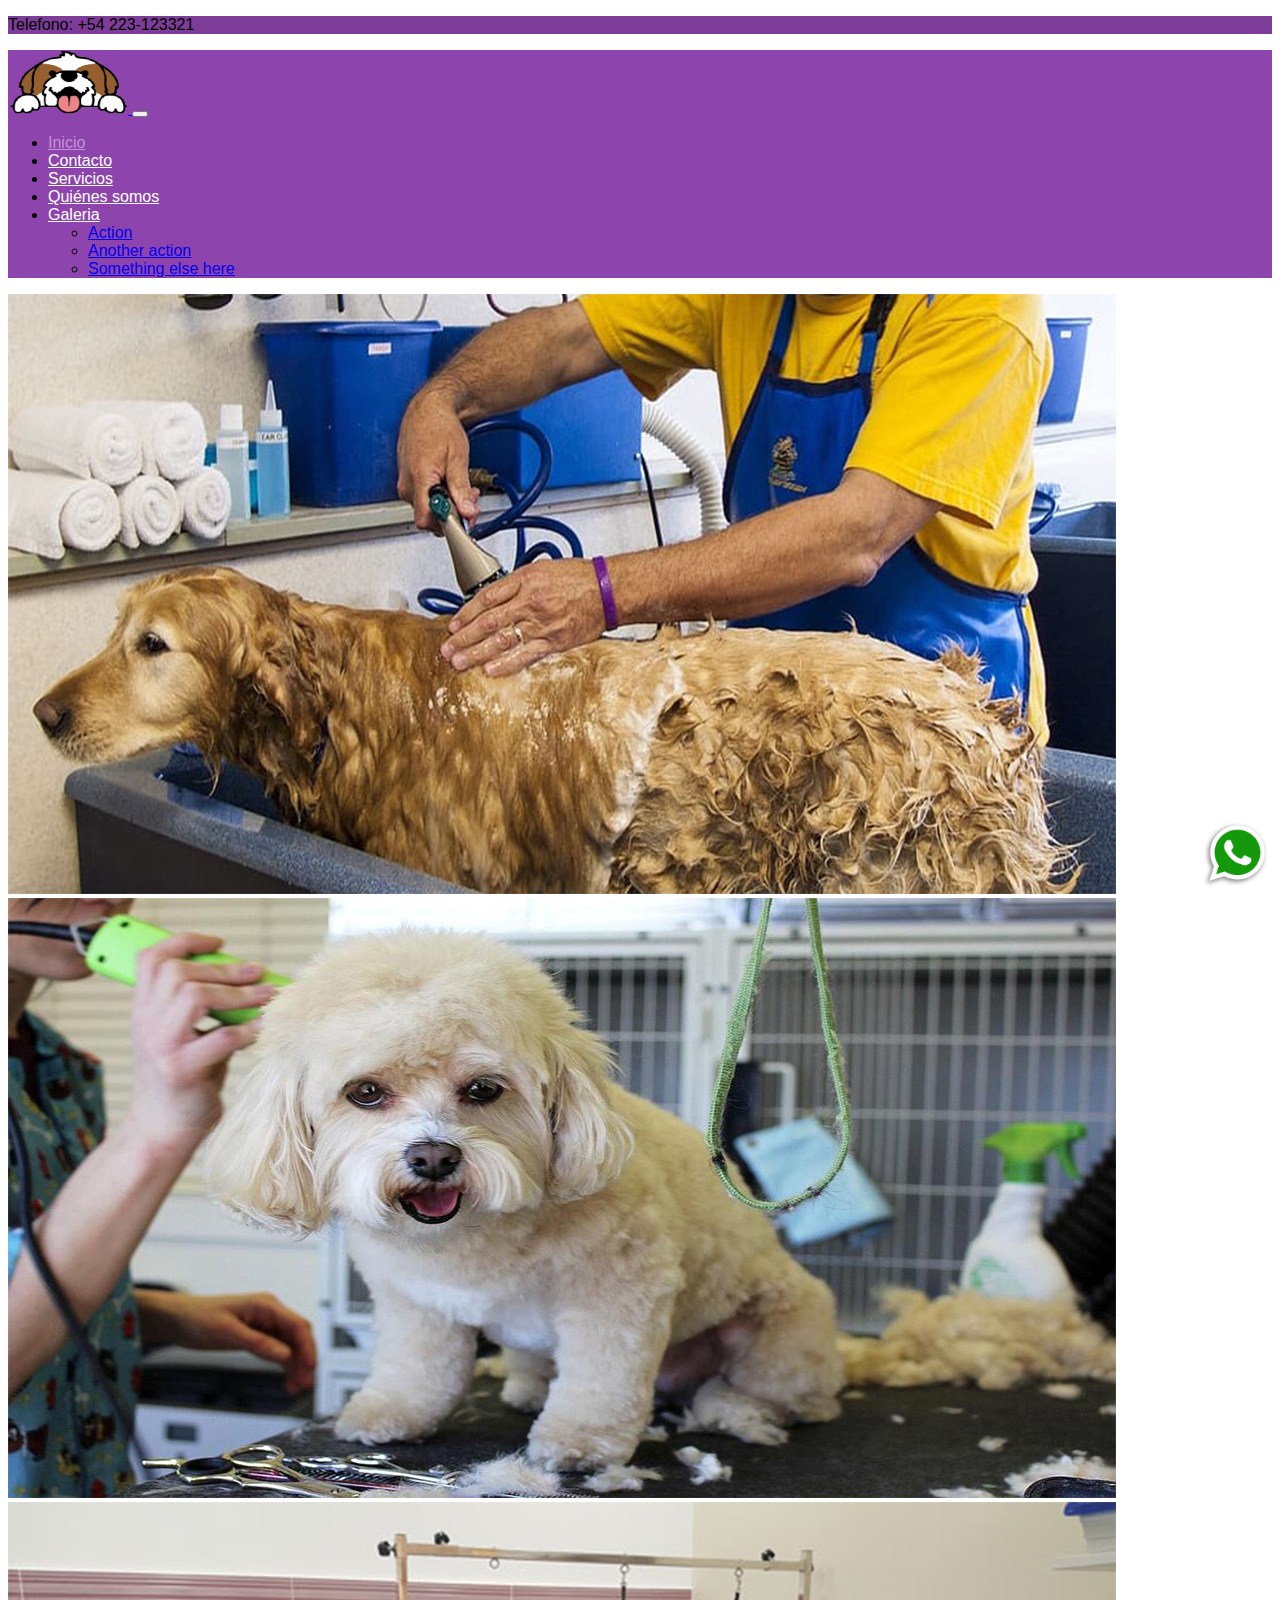
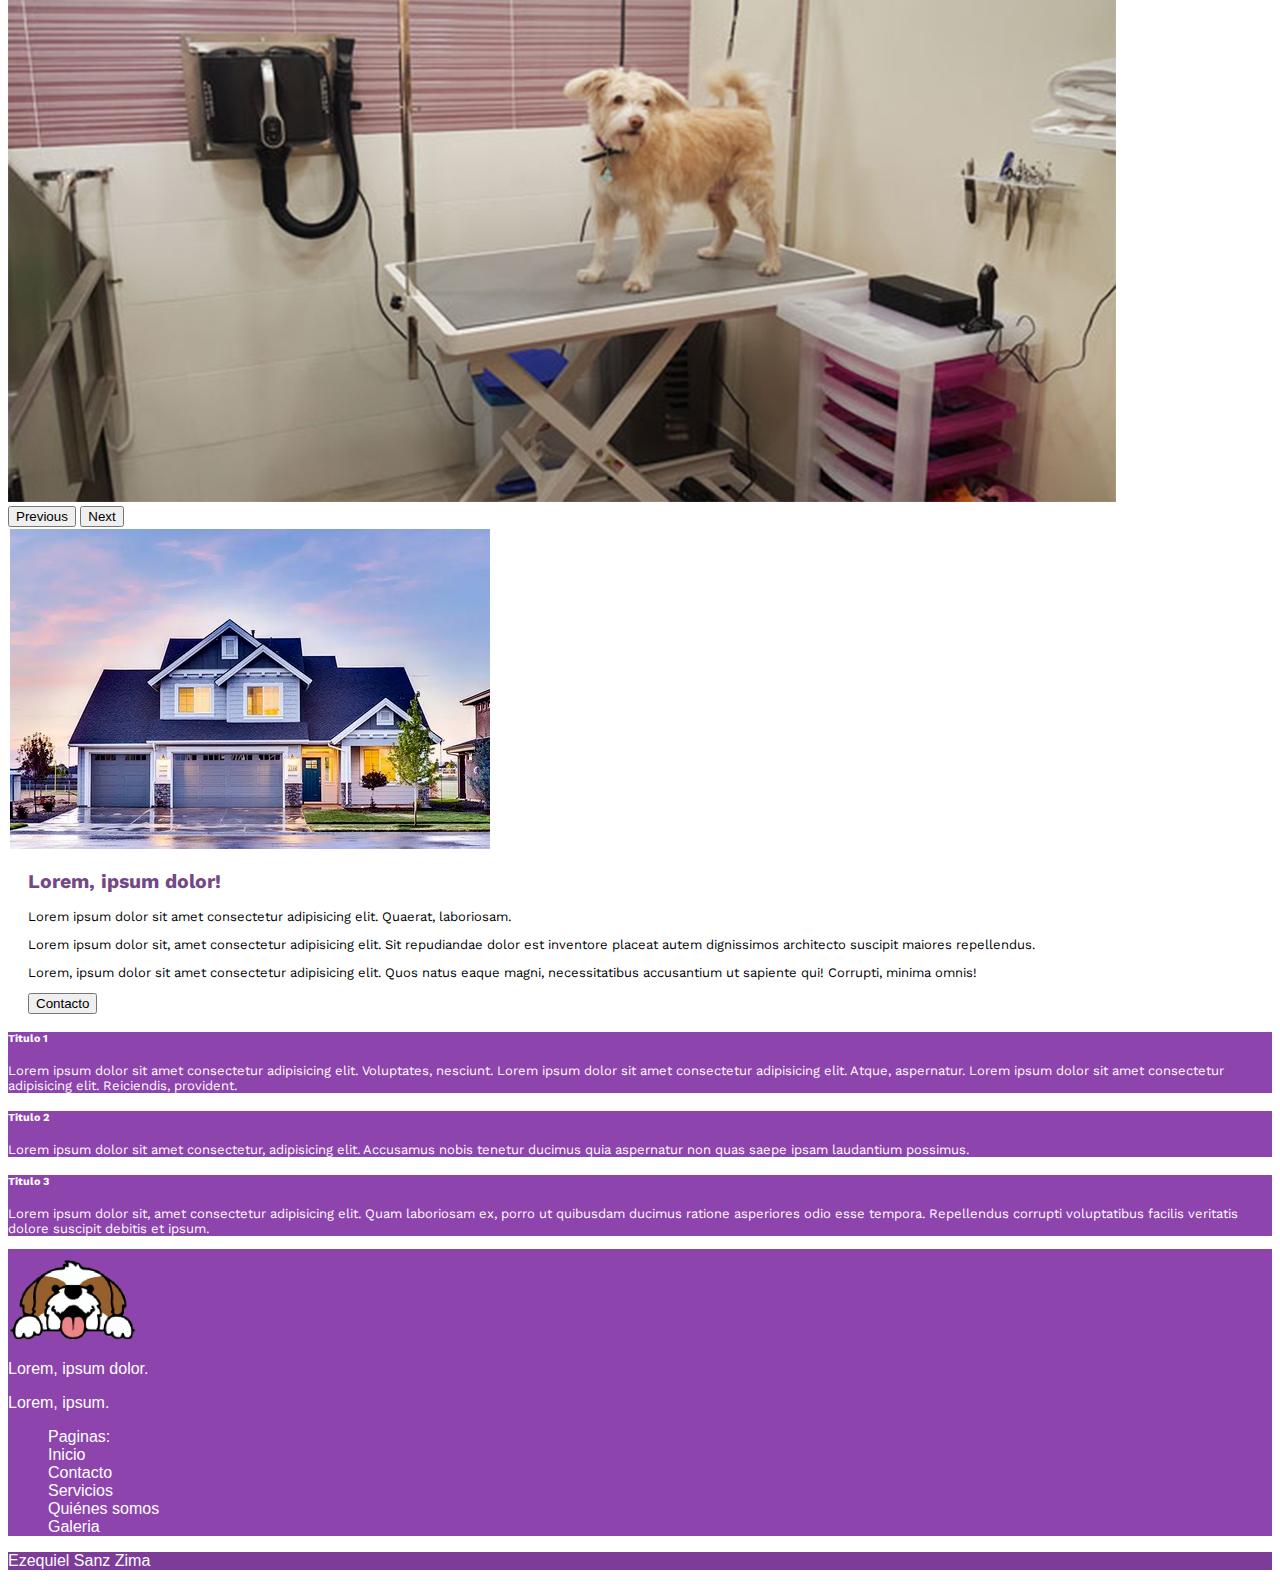
<file: index.html>
<!doctype html>
<html lang="en">
  <head>
    <meta charset="utf-8">
    <meta name="viewport" content="width=device-width, initial-scale=1">
    <title>Pagina principal</title>
    <link href="https://cdn.jsdelivr.net/npm/bootstrap@5.2.0-beta1/dist/css/bootstrap.min.css" rel="stylesheet" integrity="sha384-0evHe/X+R7YkIZDRvuzKMRqM+OrBnVFBL6DOitfPri4tjfHxaWutUpFmBp4vmVor" crossorigin="anonymous">
    <link rel="stylesheet" href="./style/style.css">

    <link href='https://fonts.googleapis.com/css?family=Work Sans' rel='stylesheet'>
  </head>

  <body>
      <!--Inicio Header-->
    <header class="container-fluid p-0">
        <div class="d-flex justify-content-center topHeader">
            <p class="text-light mb-0 p-2">Telefono: +54 223-123321</p>
        </div>
    <!-----------------------Nav Paginas-------------------->
        <div>
            <nav class="navbar navbar-expand-md text-light navPaginas">
                <div class="container-fluid ">
                  <a href="index.html"><img src="./assets/logo.png" alt="" class="logoHeader">
                    </a>
                  <button class="navbar-toggler" type="button" data-bs-toggle="collapse" data-bs-target="#navbarNavDropdown" aria-controls="navbarNavDropdown" aria-expanded="false" aria-label="Toggle navigation">
                    <span class="navbar-toggler-icon"></span>
                  </button>
                  <div class="collapse navbar-collapse justify-content-end" id="navbarNavDropdown">
                    <ul class="navbar-nav align-items-center">
                      <li class="nav-item">
                        <a class="nav-link active" aria-current="page" href="./index.html">Inicio</a>
                      </li>
                      <li class="nav-item">
                        <a class="nav-link" href="./subpaginas/contacto.html">Contacto</a>
                      </li>
                      <li class="nav-item">
                        <a class="nav-link" href="./subpaginas/servicios.html">Servicios</a>
                      </li>
                      <li class="nav-item">
                        <a class="nav-link" href="./subpaginas/quienes_somos.html">Quiénes somos</a>
                      </li>
                      <li class="nav-item">
                        <a class="nav-link" href="./subpaginas/galeria.html">Galeria</a>
                      </li>
                        <ul class="dropdown-menu" aria-labelledby="navbarDropdownMenuLink">
                          <li><a class="dropdown-item" href="#">Action</a></li>
                          <li><a class="dropdown-item" href="#">Another action</a></li>
                          <li><a class="dropdown-item" href="#">Something else here</a></li>
                        </ul>
                      </li>
                    </ul>
                  </div>
                </div>
              </nav>
        </div>
    </header>
        <!-----Fin Header----->
    <!---------------------------------------------------->
        <!-----Inicio Main----->
    <main>
      <!--Carrusel-->
      <div class="container-md">
        <div id="carouselControls" class="carousel slide p-1 pb-5" data-bs-ride="carousel">
          <div class="carousel-inner">

            <div class="carousel-item active">
              <img src="./assets/carrusel/dog-bath-resigned-wet-soapy-grooming-animal.jpg" class="d-block w-100 carruselImg1" alt="Carrusel1">
            </div>
            <div class="carousel-item">
              <img src="./assets/carrusel/peluqueria-canina.jpg" class="d-block w-100 carruselImg2" alt="...">
            </div>
            <div class="carousel-item">
              <img src="./assets/carrusel/peluqueria.jpg" class="d-block w-100 carruselImg3" alt="...">
            </div>
          </div>

          <button class="carousel-control-prev" type="button" data-bs-target="#carouselControls" data-bs-slide="prev">
            <span class="carousel-control-prev-icon carousel-control-color-black" aria-hidden="true"></span>
            <span class="visually-hidden">Previous</span>
          </button>
          <button class="carousel-control-next" type="button" data-bs-target="#carouselControls" data-bs-slide="next">
            <span class="carousel-control-next-icon" aria-hidden="true"></span>
            <span class="visually-hidden">Next</span>
          </button>
        </div>
      </div>



      <!--Boton WhatsApp-->
      <a href="https://web.whatsapp.com/">
        <img src="./assets/main/whatsapp_icon.png" alt="" class="whatsapp">
      </a>

      <!--Informacion-->
      <div class="container informacionIndex">
        <div class="row d-flex align-items-center justify-content-center pb-5">
          <div class="col-lg-6 text-center img-fluid">
            <img src="./assets/main/casa-1.png" alt="" class="imagenInformacion img-thumbnail">
          </div>
          <div class="divTextoIntroduccion col-lg-6 ">
            <h2 class="textoIntroduccion text-center text-uppercase">Lorem, ipsum dolor!</h2>
            <p>Lorem ipsum dolor sit amet consectetur adipisicing elit. Quaerat, laboriosam.</p>
            <p>Lorem ipsum dolor sit, amet consectetur adipisicing elit. Sit repudiandae dolor est inventore placeat autem dignissimos architecto suscipit maiores repellendus.</p>
            <p>Lorem, ipsum dolor sit amet consectetur adipisicing elit. Quos natus eaque magni, necessitatibus accusantium ut sapiente qui! Corrupti, minima omnis!</p>
            <a href="./subpaginas/contacto.html">
              <div class="text-center pb-2">
                <button type="button" class="btn btn-primary btn-lg btnColor">Contacto</button>
              </div>
            </a>
        </div>
      </div>



      <!---Cartas-->
      <div class="container pt-2 pb-2">
        <div class="row g-3">

          <div class="col-12 col-md-6 col-lg-4">
            <div class="card">
              <div class="card-body">
                <h5 class="card-tittle text-decoration-underline text-center">Titulo 1</h5>
                <p class="card-text">Lorem ipsum dolor sit amet consectetur adipisicing elit. Voluptates, nesciunt. Lorem ipsum dolor sit amet consectetur adipisicing elit. Atque, aspernatur. Lorem ipsum dolor sit amet consectetur adipisicing elit. Reiciendis, provident.</p>
              </div>
            </div>
          </div>

          <div class="col-12 col-md-6 col-lg-4">
            <div class="card">
              <div class="card-body">
                <h5 class="card-tittle text-decoration-underline text-center">Titulo 2</h5>
                <p class="card-text">Lorem ipsum dolor sit amet consectetur, adipisicing elit. Accusamus nobis tenetur ducimus quia aspernatur non quas saepe ipsam laudantium possimus.</p>
              </div>
            </div>
          </div>

          <div class="col-12 col-md-6 col-lg-4">
            <div class="card">
              <div class="card-body">
                <h5 class="card-tittle text-decoration-underline text-center">Titulo 3</h5>
                <p class="card-text">Lorem ipsum dolor sit, amet consectetur adipisicing elit. Quam laboriosam ex, porro ut quibusdam ducimus ratione asperiores odio esse tempora. Repellendus corrupti voluptatibus facilis veritatis dolore suscipit debitis et ipsum.</p>
              </div>
            </div>
          </div>
        </div>
      </div>
    </main>
            <!-----Fin Main----->
    <!---------------------------------------------------->
            <!-----Inicio Footer----->
    <footer>
      <div class="container-fluid fondoFooter">
        <div class="row justify-content-center">
          <div class="col-lg-5 col-md-5 d-flex align-items-center justify-content-center flex-column">
            <img src="./assets/logo.png" alt="" class="logoFooter text-center">
            <p class="text-center">Lorem, ipsum dolor.</p>
            <p class="text-center">Lorem, ipsum.</p>
          </div>
          <div class="col-lg-5 col-md-5">
            <ul class="navbar-nav align-items-center">
              <span class="navFooter text-decoration-underline text-uppercase">Paginas:</span>
              <li class="nav-item navFooter p-1">
                <a class="navFooter active" aria-current="page" href="./index.html">Inicio</a>
              </li>
              <li class="nav-item navFooter p-1">
                <a class="navFooter" href="./subpaginas/contacto.html">Contacto</a>
              </li>
              <li class="nav-item navFooter p-1">
                <a class="navFooter" href="./subpaginas/servicios.html">Servicios</a>
              </li>
              <li class="nav-item navFooter p-1">
                <a class="navFooter" href="./subpaginas/quienes_somos.html">Quiénes somos</a>
              </li>
              <li class="nav-item navFooter p-1">
                <a class="navFooter" href="./subpaginas/galeria.html">Galeria</a>
              </li>
          </div>

          <!--<div class="col-lg-2 col-md-2 d-flex align-items-center justify-content-center flex-column redesSocialesFooter">
            <svg xmlns="http://www.w3.org/2000/svg" width=42" height="42" fill="currentColor" class="bi bi-facebook pb-1" viewBox="0 0 16 16">
              <path d="M16 8.049c0-4.446-3.582-8.05-8-8.05C3.58 0-.002 3.603-.002 8.05c0 4.017 2.926 7.347 6.75 7.951v-5.625h-2.03V8.05H6.75V6.275c0-2.017 1.195-3.131 3.022-3.131.876 0 1.791.157 1.791.157v1.98h-1.009c-.993 0-1.303.621-1.303 1.258v1.51h2.218l-.354 2.326H9.25V16c3.824-.604 6.75-3.934 6.75-7.951z"/>
            </svg>
            <svg xmlns="http://www.w3.org/2000/svg" width="42" height="42" fill="currentColor" class="bi bi-instagram" viewBox="0 0 16 16">
              <path d="M8 0C5.829 0 5.556.01 4.703.048 3.85.088 3.269.222 2.76.42a3.917 3.917 0 0 0-1.417.923A3.927 3.927 0 0 0 .42 2.76C.222 3.268.087 3.85.048 4.7.01 5.555 0 5.827 0 8.001c0 2.172.01 2.444.048 3.297.04.852.174 1.433.372 1.942.205.526.478.972.923 1.417.444.445.89.719 1.416.923.51.198 1.09.333 1.942.372C5.555 15.99 5.827 16 8 16s2.444-.01 3.298-.048c.851-.04 1.434-.174 1.943-.372a3.916 3.916 0 0 0 1.416-.923c.445-.445.718-.891.923-1.417.197-.509.332-1.09.372-1.942C15.99 10.445 16 10.173 16 8s-.01-2.445-.048-3.299c-.04-.851-.175-1.433-.372-1.941a3.926 3.926 0 0 0-.923-1.417A3.911 3.911 0 0 0 13.24.42c-.51-.198-1.092-.333-1.943-.372C10.443.01 10.172 0 7.998 0h.003zm-.717 1.442h.718c2.136 0 2.389.007 3.232.046.78.035 1.204.166 1.486.275.373.145.64.319.92.599.28.28.453.546.598.92.11.281.24.705.275 1.485.039.843.047 1.096.047 3.231s-.008 2.389-.047 3.232c-.035.78-.166 1.203-.275 1.485a2.47 2.47 0 0 1-.599.919c-.28.28-.546.453-.92.598-.28.11-.704.24-1.485.276-.843.038-1.096.047-3.232.047s-2.39-.009-3.233-.047c-.78-.036-1.203-.166-1.485-.276a2.478 2.478 0 0 1-.92-.598 2.48 2.48 0 0 1-.6-.92c-.109-.281-.24-.705-.275-1.485-.038-.843-.046-1.096-.046-3.233 0-2.136.008-2.388.046-3.231.036-.78.166-1.204.276-1.486.145-.373.319-.64.599-.92.28-.28.546-.453.92-.598.282-.11.705-.24 1.485-.276.738-.034 1.024-.044 2.515-.045v.002zm4.988 1.328a.96.96 0 1 0 0 1.92.96.96 0 0 0 0-1.92zm-4.27 1.122a4.109 4.109 0 1 0 0 8.217 4.109 4.109 0 0 0 0-8.217zm0 1.441a2.667 2.667 0 1 1 0 5.334 2.667 2.667 0 0 1 0-5.334z"/>
            </svg>
          </div>-->
        </div>
      </div>


      <div class="container-fluid d-flex justify-content-center footerFinal">
        <p class="m-0">Ezequiel Sanz Zima</p>
      </div>
    </footer>

    <script src="https://cdn.jsdelivr.net/npm/bootstrap@5.2.0-beta1/dist/js/bootstrap.bundle.min.js" integrity="sha384-pprn3073KE6tl6bjs2QrFaJGz5/SUsLqktiwsUTF55Jfv3qYSDhgCecCxMW52nD2" crossorigin="anonymous"></script>
  </body>
</html>
</file>
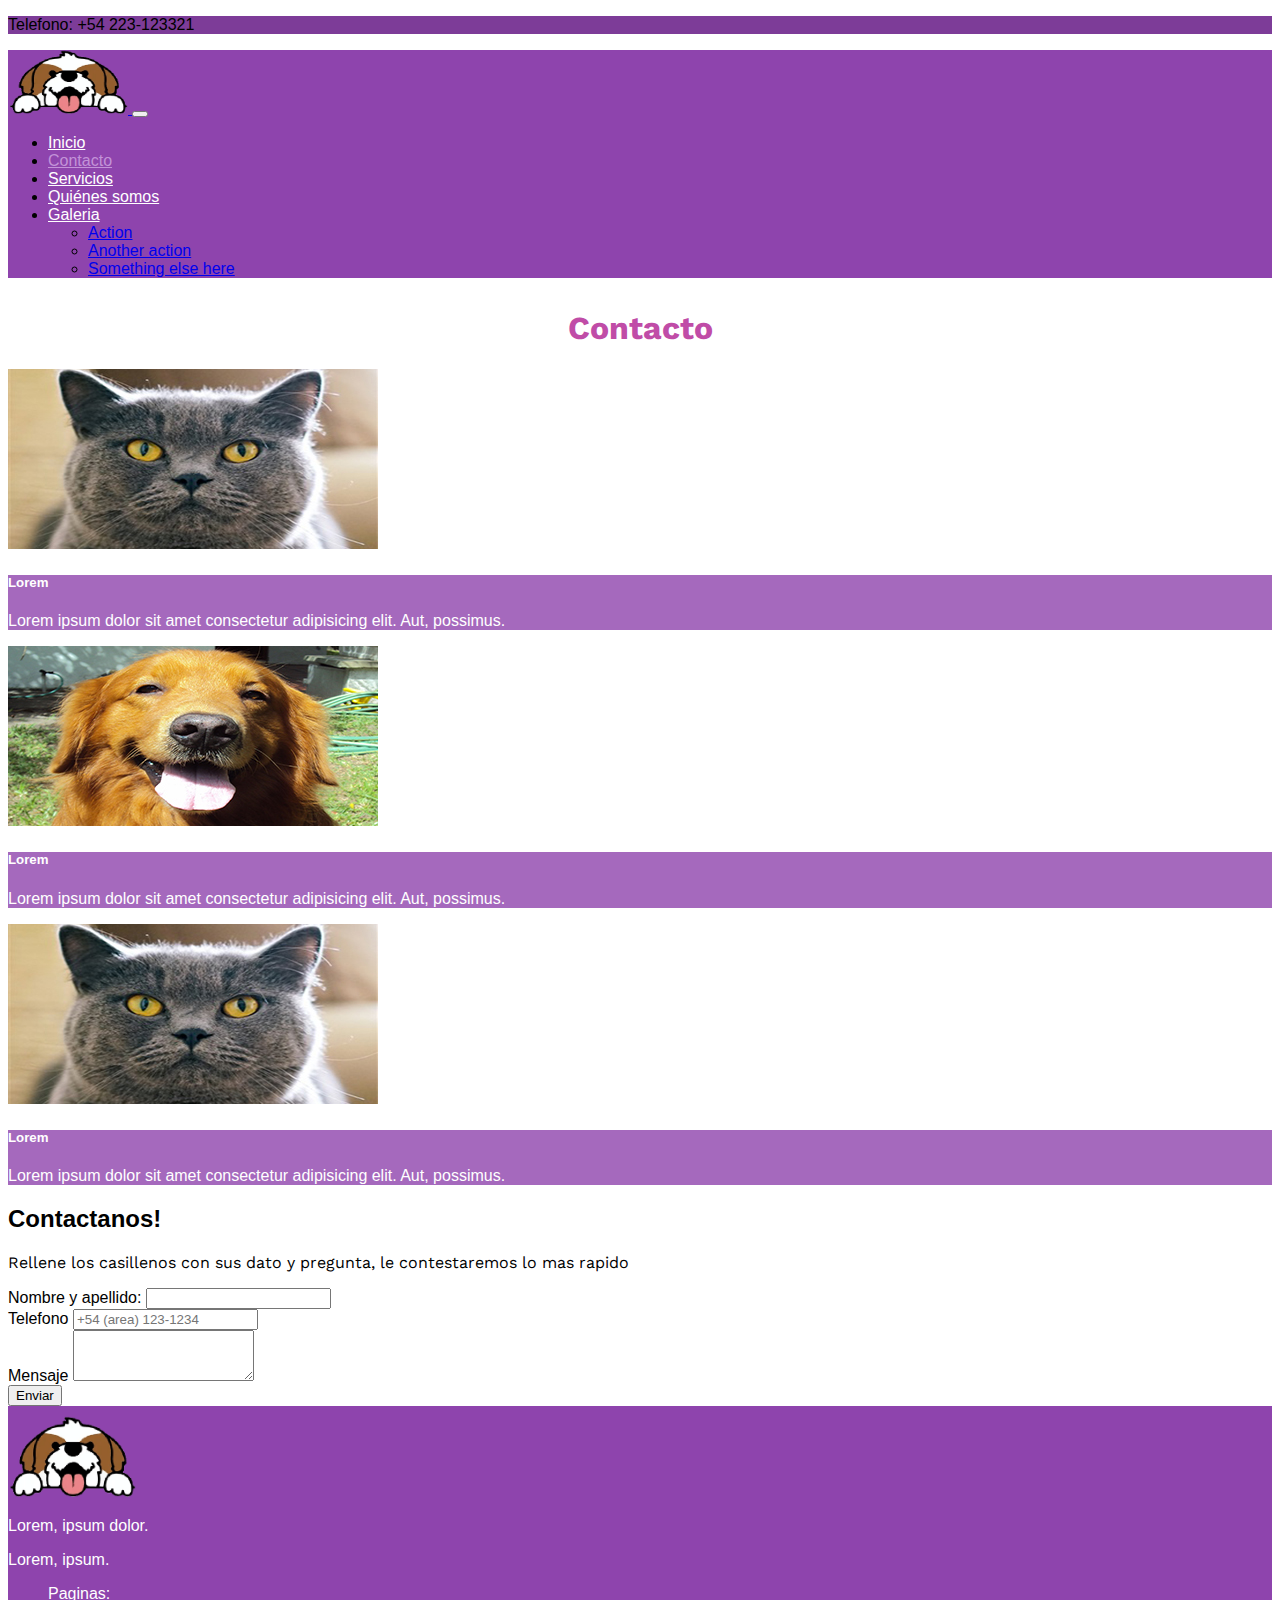
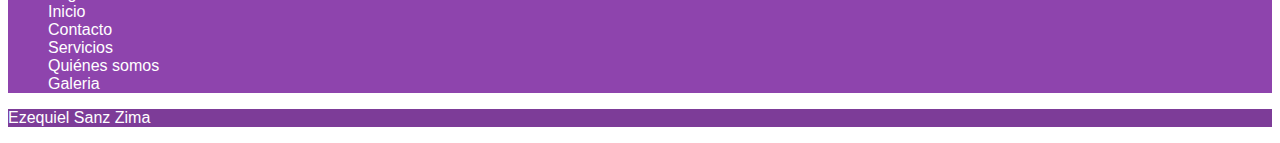
<file: subpaginas/contacto.html>
<!doctype html>
<html lang="en">
  <head>
    <meta charset="utf-8">
    <meta name="viewport" content="width=device-width, initial-scale=1">
    <title>Contacto</title>
    <link href="https://cdn.jsdelivr.net/npm/bootstrap@5.2.0-beta1/dist/css/bootstrap.min.css" rel="stylesheet" integrity="sha384-0evHe/X+R7YkIZDRvuzKMRqM+OrBnVFBL6DOitfPri4tjfHxaWutUpFmBp4vmVor" crossorigin="anonymous">
    <link rel="stylesheet" href="../style/style.css">

    <link href='https://fonts.googleapis.com/css?family=Work Sans' rel='stylesheet'>
  </head>

  <body>
      <!--Inicio Header-->
    <header class="container-fluid p-0">
        <div class="d-flex justify-content-center topHeader">
            <p class="text-light mb-0 p-2">Telefono: +54 223-123321</p>
        </div>
    <!-----------------------Nav Paginas-------------------->
        <div>
            <nav class="navbar navbar-expand-md text-light navPaginas">
                <div class="container-fluid">
                  <a href="index.html"><img src="../assets/logo.png" alt="" class="logoHeader">
                    </a>
                  <button class="navbar-toggler" type="button" data-bs-toggle="collapse" data-bs-target="#navbarNavDropdown" aria-controls="navbarNavDropdown" aria-expanded="false" aria-label="Toggle navigation">
                    <span class="navbar-toggler-icon"></span>
                  </button>
                  <div class="collapse navbar-collapse justify-content-end" id="navbarNavDropdown">
                    <ul class="navbar-nav align-items-center">
                      <li class="nav-item">
                        <a class="nav-link" aria-current="page" href="../index.html">Inicio</a>
                      </li>
                      <li class="nav-item">
                        <a class="nav-link active" href="./contacto.html">Contacto</a>
                      </li>
                      <li class="nav-item">
                        <a class="nav-link" href="./servicios.html">Servicios</a>
                      </li>
                      <li class="nav-item">
                        <a class="nav-link" href="./quienes_somos.html">Quiénes somos</a>
                      </li>
                      <li class="nav-item">
                        <a class="nav-link" href="./galeria.html">Galeria</a>
                      </li>
                        <ul class="dropdown-menu" aria-labelledby="navbarDropdownMenuLink">
                          <li><a class="dropdown-item" href="#">Action</a></li>
                          <li><a class="dropdown-item" href="#">Another action</a></li>
                          <li><a class="dropdown-item" href="#">Something else here</a></li>
                        </ul>
                      </li>
                    </ul>
                  </div>
                </div>
              </nav>
        </div>
    </header>
        <!-----Fin Header----->
    <!---------------------------------------------------->
        <!-----Inicio Main----->

    <main>

      <!--Cajas de informacion-->

      <h1 class="titulo">Contacto</h1>

      <div class="container pt-2">
        <div class="row g-3">

          <div class="col-12 col-md-6 col-lg-4">
            <div class="card">
              <img src="../assets/contacto/gato-cara.jpg" alt="Gato cara" class="card-img-top">
              <div class="card-body bodyCardContacto">
                <h5 class="card-tittle">Lorem</h5>
                <p class="card-text">Lorem ipsum dolor sit amet consectetur adipisicing elit. Aut, possimus.</p>
              </div>
            </div>
          </div>

          <div class="col-12 col-md-6 col-lg-4">
            <div class="card">
              <img src="../assets/contacto/perro2.jpg" alt="Perro cara" class="card-img-top">
              <div class="card-body bodyCardContacto">
                <h5 class="card-tittle">Lorem</h5>
                <p class="card-text">Lorem ipsum dolor sit amet consectetur adipisicing elit. Aut, possimus.</p>
              </div>
            </div>
          </div>

          <div class="col-12 col-md-6 col-lg-4">
            <div class="card">
              <img src="../assets/contacto/gato-cara.jpg" alt="Gato cara" class="card-img-top">
              <div class="card-body bodyCardContacto">
                <h5 class="card-tittle">Lorem</h5>
                <p class="card-text">Lorem ipsum dolor sit amet consectetur adipisicing elit. Aut, possimus.</p>
              </div>
            </div>
          </div>
        </div>
      </div>
    

      <!--Formulario de contacto-->
      <div class="container-sm pb-2 pt-2">
        <div class="border-top">
          <h2 class="h1-responsive font-weight-bold text-center" >Contactanos!</h2>
          <p class="text-center contactoTexto">Rellene los casillenos con sus dato y pregunta, le contestaremos lo mas rapido</p>
          
          <div class="row justify-content-center">
            <div class="col-md-6">
              <div class="md-form mb-0">
                <label for="nombre" class="">Nombre y apellido:</label>
                <input type="text" name="nombre" class="form-control" required>
              </div>
              <div class="">
                <div class="md-form mb-0">
                  <label for="nombre" class="">Telefono</label>
                  <input type="number" name="numero" class="form-control" placeholder="+54 (area) 123-1234">
                </div>
              </div>
              <div class="mb-3">
                <label for="exampleFormControlTextarea1" class="form-label">Mensaje</label>
                <textarea class="form-control" id="exampleFormControlTextarea1" rows="3"></textarea>
              </div>

              <div class="d-flex justify-content-around">
                <button type="submit" class="btn btn-primary btn-sm btnColor">Enviar</button>
              </div>
            </div>
          </div>
        </div>
      </div>

    </main>

          
        


          <!---------------------------------------------------->
            <!-----Inicio Footer----->
    <footer>
      <div class="container-fluid fondoFooter">
        <div class="row justify-content-center">
          <div class="col-lg-5 col-md-5 d-flex align-items-center justify-content-center flex-column">
            <img src="../assets/logo.png" alt="" class="logoFooter text-center">
            <p class="text-center text-light">Lorem, ipsum dolor.</p>
            <p class="text-center text-light">Lorem, ipsum.</p>
          </div>
          <div class="col-lg-5 col-md-5">
            <ul class="navbar-nav align-items-center">
              <span class="navFooter text-decoration-underline text-uppercase">Paginas:</span>
              <li class="nav-item navFooter p-1">
                <a class="navFooter active" aria-current="page" href="../index.html">Inicio</a>
              </li>
              <li class="nav-item navFooter p-1">
                <a class="navFooter" href="/subpaginas/contacto.html">Contacto</a>
              </li>
              <li class="nav-item navFooter p-1">
                <a class="navFooter" href="./servicios.html">Servicios</a>
              </li>
              <li class="nav-item navFooter p-1">
                <a class="navFooter" href="./quienes_somos.html">Quiénes somos</a>
              </li>
              <li class="nav-item navFooter p-1">
                <a class="navFooter" href="./galeria.html">Galeria</a>
              </li>
          </div>

          <!--<div class="col-lg-2 col-md-2 d-flex align-items-center justify-content-center flex-column redesSocialesFooter">
            <svg xmlns="http://www.w3.org/2000/svg" width=42" height="42" fill="currentColor" class="bi bi-facebook pb-1" viewBox="0 0 16 16">
              <path d="M16 8.049c0-4.446-3.582-8.05-8-8.05C3.58 0-.002 3.603-.002 8.05c0 4.017 2.926 7.347 6.75 7.951v-5.625h-2.03V8.05H6.75V6.275c0-2.017 1.195-3.131 3.022-3.131.876 0 1.791.157 1.791.157v1.98h-1.009c-.993 0-1.303.621-1.303 1.258v1.51h2.218l-.354 2.326H9.25V16c3.824-.604 6.75-3.934 6.75-7.951z"/>
            </svg>
            <svg xmlns="http://www.w3.org/2000/svg" width="42" height="42" fill="currentColor" class="bi bi-instagram" viewBox="0 0 16 16">
              <path d="M8 0C5.829 0 5.556.01 4.703.048 3.85.088 3.269.222 2.76.42a3.917 3.917 0 0 0-1.417.923A3.927 3.927 0 0 0 .42 2.76C.222 3.268.087 3.85.048 4.7.01 5.555 0 5.827 0 8.001c0 2.172.01 2.444.048 3.297.04.852.174 1.433.372 1.942.205.526.478.972.923 1.417.444.445.89.719 1.416.923.51.198 1.09.333 1.942.372C5.555 15.99 5.827 16 8 16s2.444-.01 3.298-.048c.851-.04 1.434-.174 1.943-.372a3.916 3.916 0 0 0 1.416-.923c.445-.445.718-.891.923-1.417.197-.509.332-1.09.372-1.942C15.99 10.445 16 10.173 16 8s-.01-2.445-.048-3.299c-.04-.851-.175-1.433-.372-1.941a3.926 3.926 0 0 0-.923-1.417A3.911 3.911 0 0 0 13.24.42c-.51-.198-1.092-.333-1.943-.372C10.443.01 10.172 0 7.998 0h.003zm-.717 1.442h.718c2.136 0 2.389.007 3.232.046.78.035 1.204.166 1.486.275.373.145.64.319.92.599.28.28.453.546.598.92.11.281.24.705.275 1.485.039.843.047 1.096.047 3.231s-.008 2.389-.047 3.232c-.035.78-.166 1.203-.275 1.485a2.47 2.47 0 0 1-.599.919c-.28.28-.546.453-.92.598-.28.11-.704.24-1.485.276-.843.038-1.096.047-3.232.047s-2.39-.009-3.233-.047c-.78-.036-1.203-.166-1.485-.276a2.478 2.478 0 0 1-.92-.598 2.48 2.48 0 0 1-.6-.92c-.109-.281-.24-.705-.275-1.485-.038-.843-.046-1.096-.046-3.233 0-2.136.008-2.388.046-3.231.036-.78.166-1.204.276-1.486.145-.373.319-.64.599-.92.28-.28.546-.453.92-.598.282-.11.705-.24 1.485-.276.738-.034 1.024-.044 2.515-.045v.002zm4.988 1.328a.96.96 0 1 0 0 1.92.96.96 0 0 0 0-1.92zm-4.27 1.122a4.109 4.109 0 1 0 0 8.217 4.109 4.109 0 0 0 0-8.217zm0 1.441a2.667 2.667 0 1 1 0 5.334 2.667 2.667 0 0 1 0-5.334z"/>
            </svg>
          </div>-->
        </div>
      </div>


      <div class="container-fluid d-flex justify-content-center footerFinal">
        <p class="m-0">Ezequiel Sanz Zima</p>
      </div>
    </footer>
    <script src="https://cdn.jsdelivr.net/npm/bootstrap@5.2.0-beta1/dist/js/bootstrap.bundle.min.js" integrity="sha384-pprn3073KE6tl6bjs2QrFaJGz5/SUsLqktiwsUTF55Jfv3qYSDhgCecCxMW52nD2" crossorigin="anonymous"></script>
  </body>
</file>
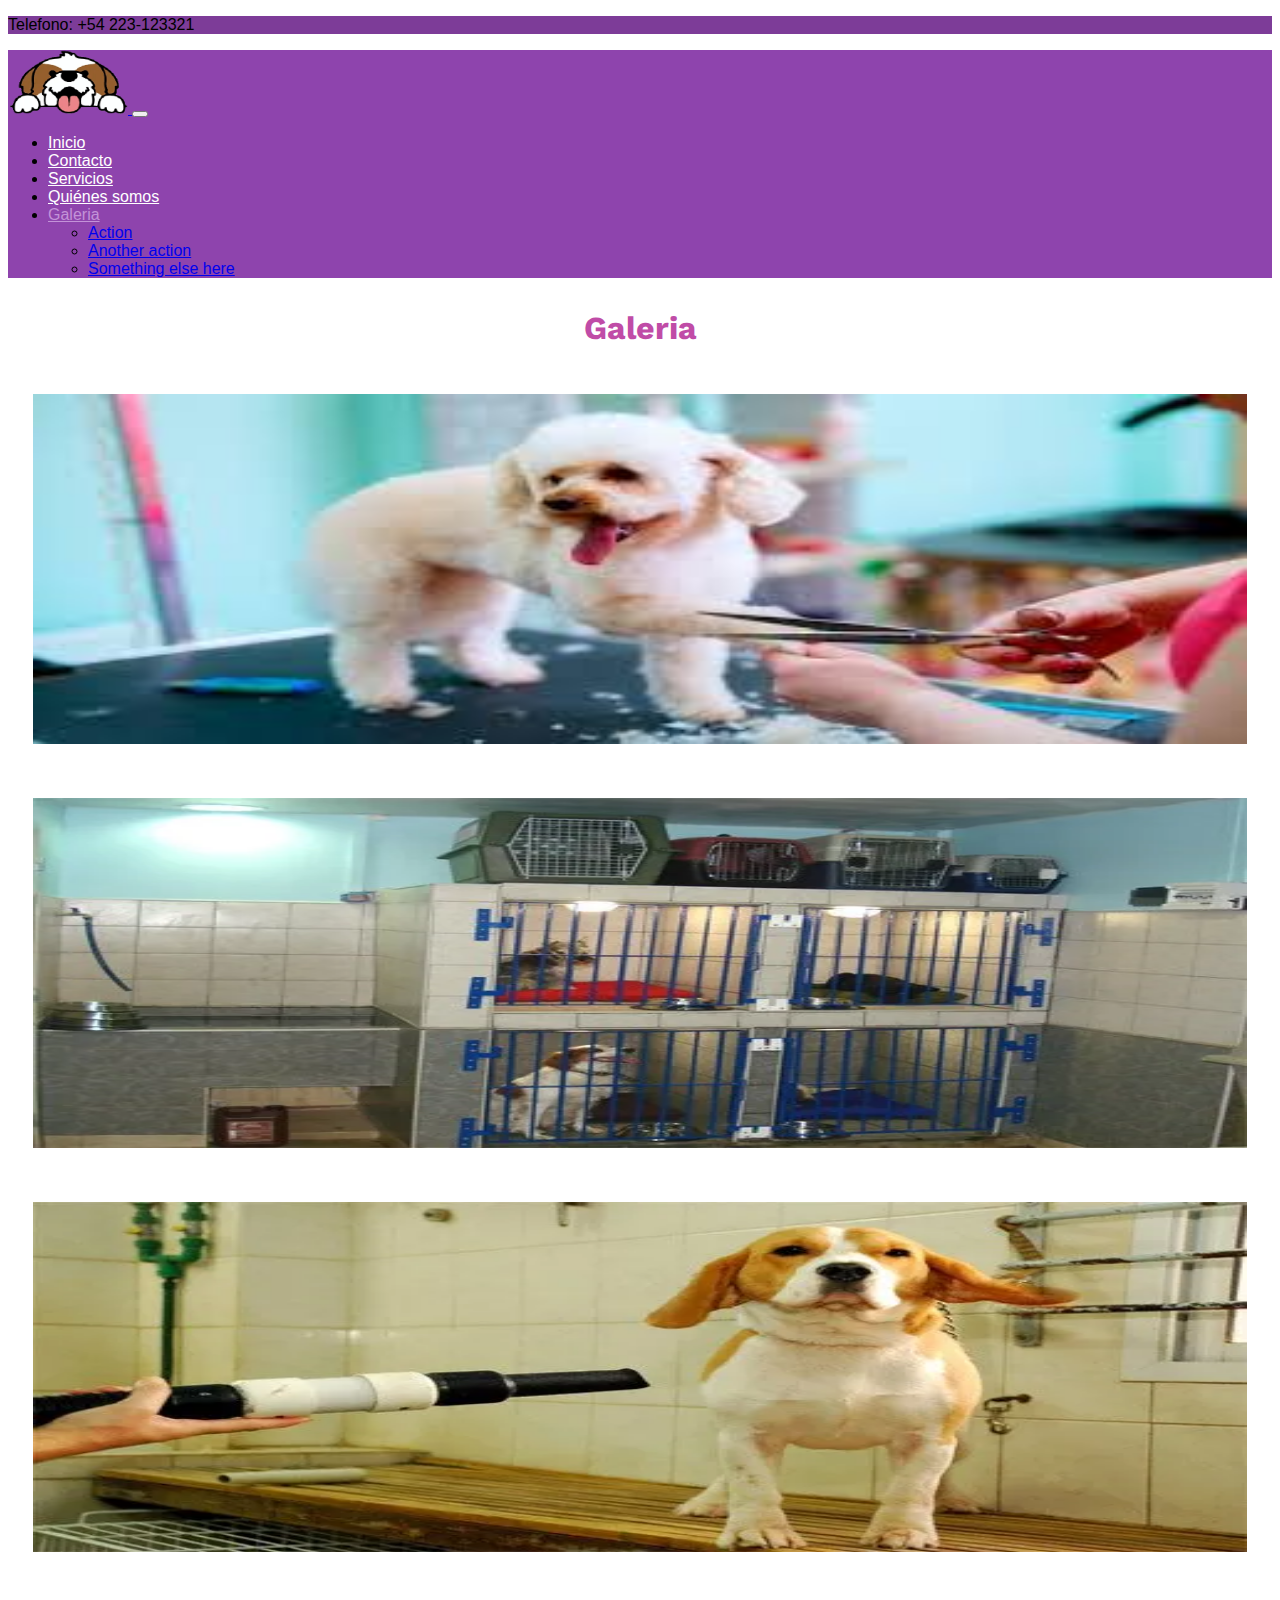
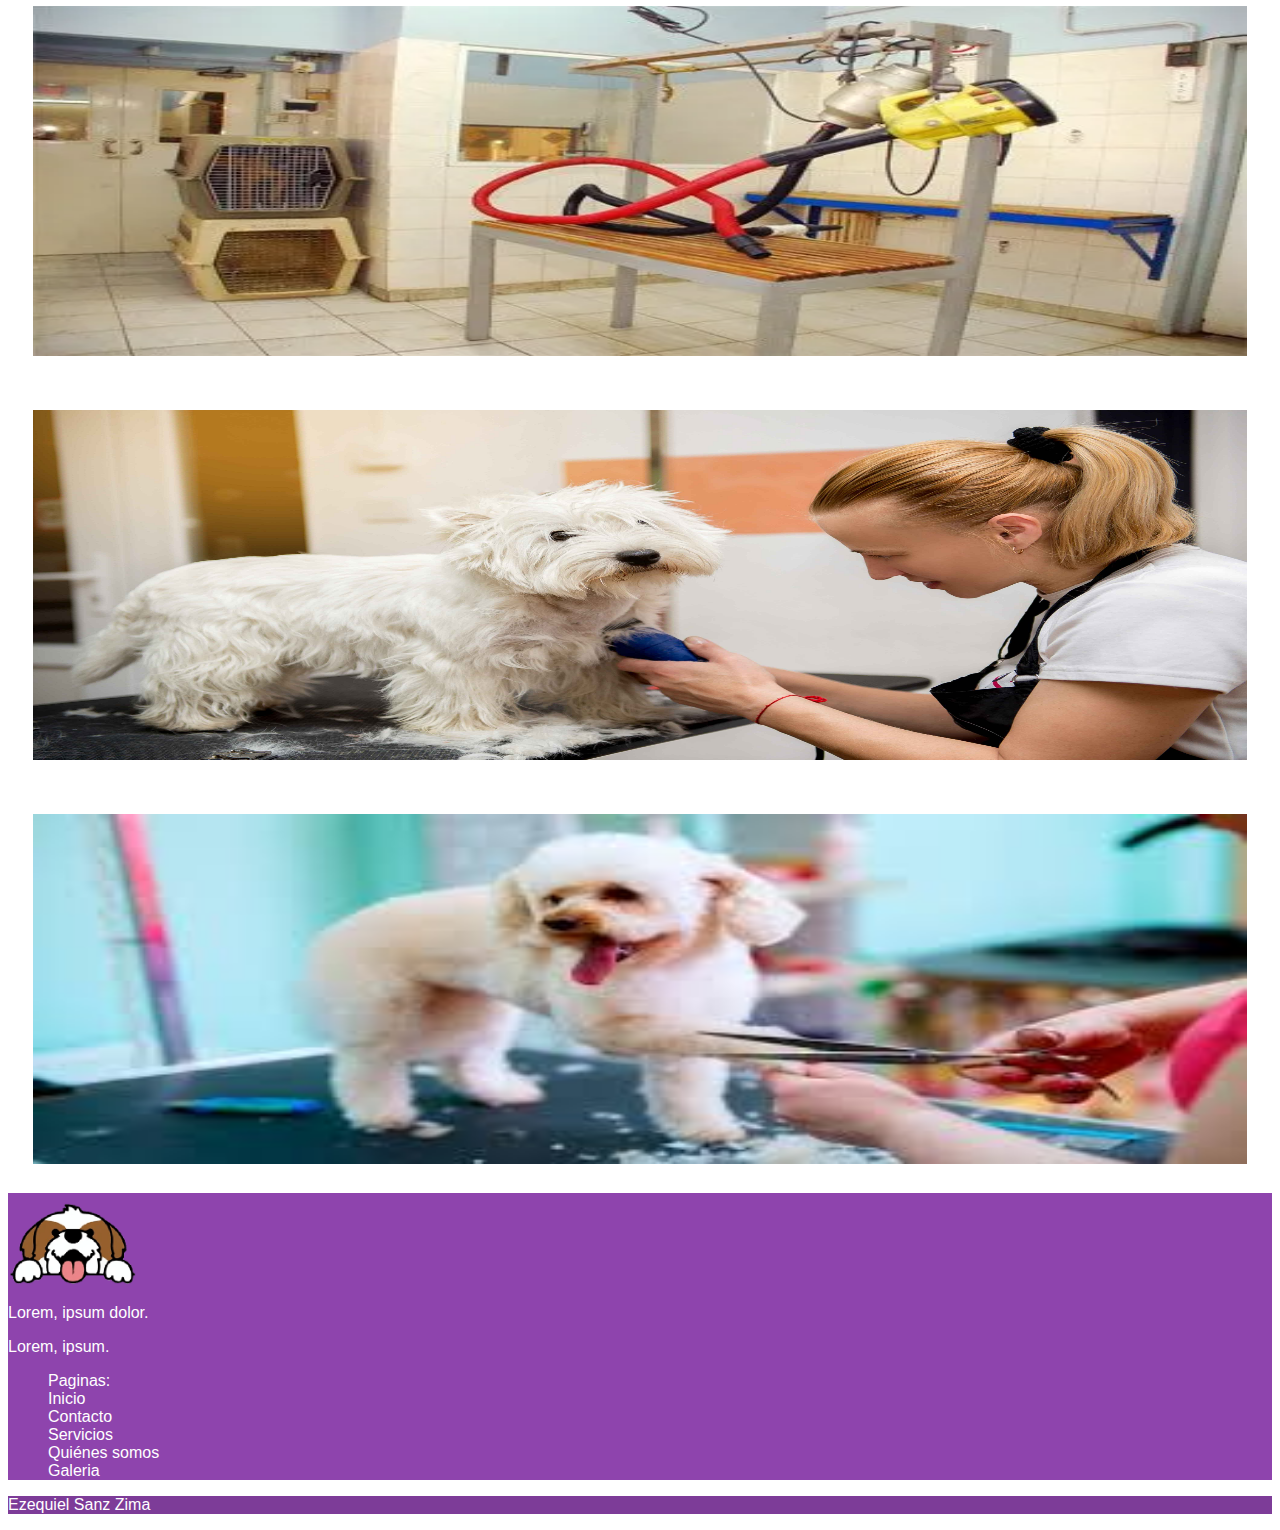
<file: subpaginas/galeria.html>
<!doctype html>
<html lang="en">
  <head>
    <meta charset="utf-8">
    <meta name="viewport" content="width=device-width, initial-scale=1">
    <title>Galeria</title>
    <link href="https://cdn.jsdelivr.net/npm/bootstrap@5.2.0-beta1/dist/css/bootstrap.min.css" rel="stylesheet" integrity="sha384-0evHe/X+R7YkIZDRvuzKMRqM+OrBnVFBL6DOitfPri4tjfHxaWutUpFmBp4vmVor" crossorigin="anonymous">
    <link rel="stylesheet" href="../style/style.css">

    <link href='https://fonts.googleapis.com/css?family=Work Sans' rel='stylesheet'>
  </head>

  <body>
      <!--Inicio Header-->
    <header class="container-fluid p-0">
        <div class="d-flex justify-content-center topHeader">
            <p class="text-light mb-0 p-2">Telefono: +54 223-123321</p>
        </div>
    <!-----------------------Nav Paginas-------------------->
        <div>
            <nav class="navbar navbar-expand-md text-light navPaginas">
                <div class="container-fluid">
                  <a href="index.html"><img src="../assets/logo.png" alt="" class="logoHeader">
                    </a>
                  <button class="navbar-toggler" type="button" data-bs-toggle="collapse" data-bs-target="#navbarNavDropdown" aria-controls="navbarNavDropdown" aria-expanded="false" aria-label="Toggle navigation">
                    <span class="navbar-toggler-icon"></span>
                  </button>
                  <div class="collapse navbar-collapse justify-content-end" id="navbarNavDropdown">
                    <ul class="navbar-nav align-items-center">
                      <li class="nav-item">
                        <a class="nav-link" aria-current="page" href="../index.html">Inicio</a>
                      </li>
                      <li class="nav-item">
                        <a class="nav-link" href="./contacto.html">Contacto</a>
                      </li>
                      <li class="nav-item">
                        <a class="nav-link" href="./servicios.html">Servicios</a>
                      </li>
                      <li class="nav-item">
                        <a class="nav-link" href="./quienes_somos.html">Quiénes somos</a>
                      </li>
                      <li class="nav-item">
                        <a class="nav-link active" href="./galeria.html">Galeria</a>
                      </li>
                        <ul class="dropdown-menu" aria-labelledby="navbarDropdownMenuLink">
                          <li><a class="dropdown-item" href="#">Action</a></li>
                          <li><a class="dropdown-item" href="#">Another action</a></li>
                          <li><a class="dropdown-item" href="#">Something else here</a></li>
                        </ul>
                      </li>
                    </ul>
                  </div>
                </div>
              </nav>
        </div>
    </header>
        <!-----Fin Header----->
    <!---------------------------------------------------->
        <!-----Inicio Main----->
      <main>
        <h1 class="titulo">Galeria</h1>


        <div class="container galeriaContainer">
          <div class="row">
            <div class="col-lg-4 col-md-6 col-sm-12">
              <img src="../assets/galeria/images.jpg" alt="">
            </div>
            <div class="col-lg-4 col-md-6 col-sm-12">
              <img src="../assets/galeria/mascotas-490x397-1920.jpg" alt="">
            </div>
            <div class="col-lg-4 col-md-6 col-sm-12">
              <img src="../assets/galeria/lavadero-de-perros-490x329-1920w.jpg" alt="">
            </div>
            <div class="col-lg-4 col-md-6 col-sm-12">
              <img src="../assets/galeria/peluqueria-caninaa-1920w.jpg" alt="">
            </div>
            <div class="col-lg-4 col-md-6 col-sm-12">
              <img src="../assets/galeria/peluqueria_canina.jpg" alt="">
            </div>
            <div class="col-lg-4 col-md-6 col-sm-12">
              <img src="../assets/galeria/images.jpg" alt="">
            </div>
          </div>
        </div>

      </main>


          <!---------------------------------------------------->
            <!-----Inicio Footer----->
    <footer>
      <div class="container-fluid fondoFooter">
        <div class="row justify-content-center">
          <div class="col-lg-5 col-md-5 d-flex align-items-center justify-content-center flex-column">
            <img src="../assets/logo.png" alt="" class="logoFooter text-center">
            <p class="text-center text-light">Lorem, ipsum dolor.</p>
            <p class="text-center text-light">Lorem, ipsum.</p>
          </div>
          <div class="col-lg-5 col-md-5">
            <ul class="navbar-nav align-items-center">
              <span class="navFooter text-decoration-underline text-uppercase">Paginas:</span>
              <li class="nav-item navFooter p-1">
                <a class="navFooter active" aria-current="page" href="../index.html">Inicio</a>
              </li>
              <li class="nav-item navFooter p-1">
                <a class="navFooter" href="/subpaginas/contacto.html">Contacto</a>
              </li>
              <li class="nav-item navFooter p-1">
                <a class="navFooter" href="./servicios.html">Servicios</a>
              </li>
              <li class="nav-item navFooter p-1">
                <a class="navFooter" href="./quienes_somos.html">Quiénes somos</a>
              </li>
              <li class="nav-item navFooter p-1">
                <a class="navFooter" href="./galeria.html">Galeria</a>
              </li>
          </div>

          <!--<div class="col-lg-2 col-md-2 d-flex align-items-center justify-content-center flex-column redesSocialesFooter">
            <svg xmlns="http://www.w3.org/2000/svg" width=42" height="42" fill="currentColor" class="bi bi-facebook pb-1" viewBox="0 0 16 16">
              <path d="M16 8.049c0-4.446-3.582-8.05-8-8.05C3.58 0-.002 3.603-.002 8.05c0 4.017 2.926 7.347 6.75 7.951v-5.625h-2.03V8.05H6.75V6.275c0-2.017 1.195-3.131 3.022-3.131.876 0 1.791.157 1.791.157v1.98h-1.009c-.993 0-1.303.621-1.303 1.258v1.51h2.218l-.354 2.326H9.25V16c3.824-.604 6.75-3.934 6.75-7.951z"/>
            </svg>
            <svg xmlns="http://www.w3.org/2000/svg" width="42" height="42" fill="currentColor" class="bi bi-instagram" viewBox="0 0 16 16">
              <path d="M8 0C5.829 0 5.556.01 4.703.048 3.85.088 3.269.222 2.76.42a3.917 3.917 0 0 0-1.417.923A3.927 3.927 0 0 0 .42 2.76C.222 3.268.087 3.85.048 4.7.01 5.555 0 5.827 0 8.001c0 2.172.01 2.444.048 3.297.04.852.174 1.433.372 1.942.205.526.478.972.923 1.417.444.445.89.719 1.416.923.51.198 1.09.333 1.942.372C5.555 15.99 5.827 16 8 16s2.444-.01 3.298-.048c.851-.04 1.434-.174 1.943-.372a3.916 3.916 0 0 0 1.416-.923c.445-.445.718-.891.923-1.417.197-.509.332-1.09.372-1.942C15.99 10.445 16 10.173 16 8s-.01-2.445-.048-3.299c-.04-.851-.175-1.433-.372-1.941a3.926 3.926 0 0 0-.923-1.417A3.911 3.911 0 0 0 13.24.42c-.51-.198-1.092-.333-1.943-.372C10.443.01 10.172 0 7.998 0h.003zm-.717 1.442h.718c2.136 0 2.389.007 3.232.046.78.035 1.204.166 1.486.275.373.145.64.319.92.599.28.28.453.546.598.92.11.281.24.705.275 1.485.039.843.047 1.096.047 3.231s-.008 2.389-.047 3.232c-.035.78-.166 1.203-.275 1.485a2.47 2.47 0 0 1-.599.919c-.28.28-.546.453-.92.598-.28.11-.704.24-1.485.276-.843.038-1.096.047-3.232.047s-2.39-.009-3.233-.047c-.78-.036-1.203-.166-1.485-.276a2.478 2.478 0 0 1-.92-.598 2.48 2.48 0 0 1-.6-.92c-.109-.281-.24-.705-.275-1.485-.038-.843-.046-1.096-.046-3.233 0-2.136.008-2.388.046-3.231.036-.78.166-1.204.276-1.486.145-.373.319-.64.599-.92.28-.28.546-.453.92-.598.282-.11.705-.24 1.485-.276.738-.034 1.024-.044 2.515-.045v.002zm4.988 1.328a.96.96 0 1 0 0 1.92.96.96 0 0 0 0-1.92zm-4.27 1.122a4.109 4.109 0 1 0 0 8.217 4.109 4.109 0 0 0 0-8.217zm0 1.441a2.667 2.667 0 1 1 0 5.334 2.667 2.667 0 0 1 0-5.334z"/>
            </svg>
          </div>-->
        </div>
      </div>


      <div class="container-fluid d-flex justify-content-center footerFinal">
        <p class="m-0">Ezequiel Sanz Zima</p>
      </div>
    </footer>
    <script src="https://cdn.jsdelivr.net/npm/bootstrap@5.2.0-beta1/dist/js/bootstrap.bundle.min.js" integrity="sha384-pprn3073KE6tl6bjs2QrFaJGz5/SUsLqktiwsUTF55Jfv3qYSDhgCecCxMW52nD2" crossorigin="anonymous"></script>
  </body>
</file>
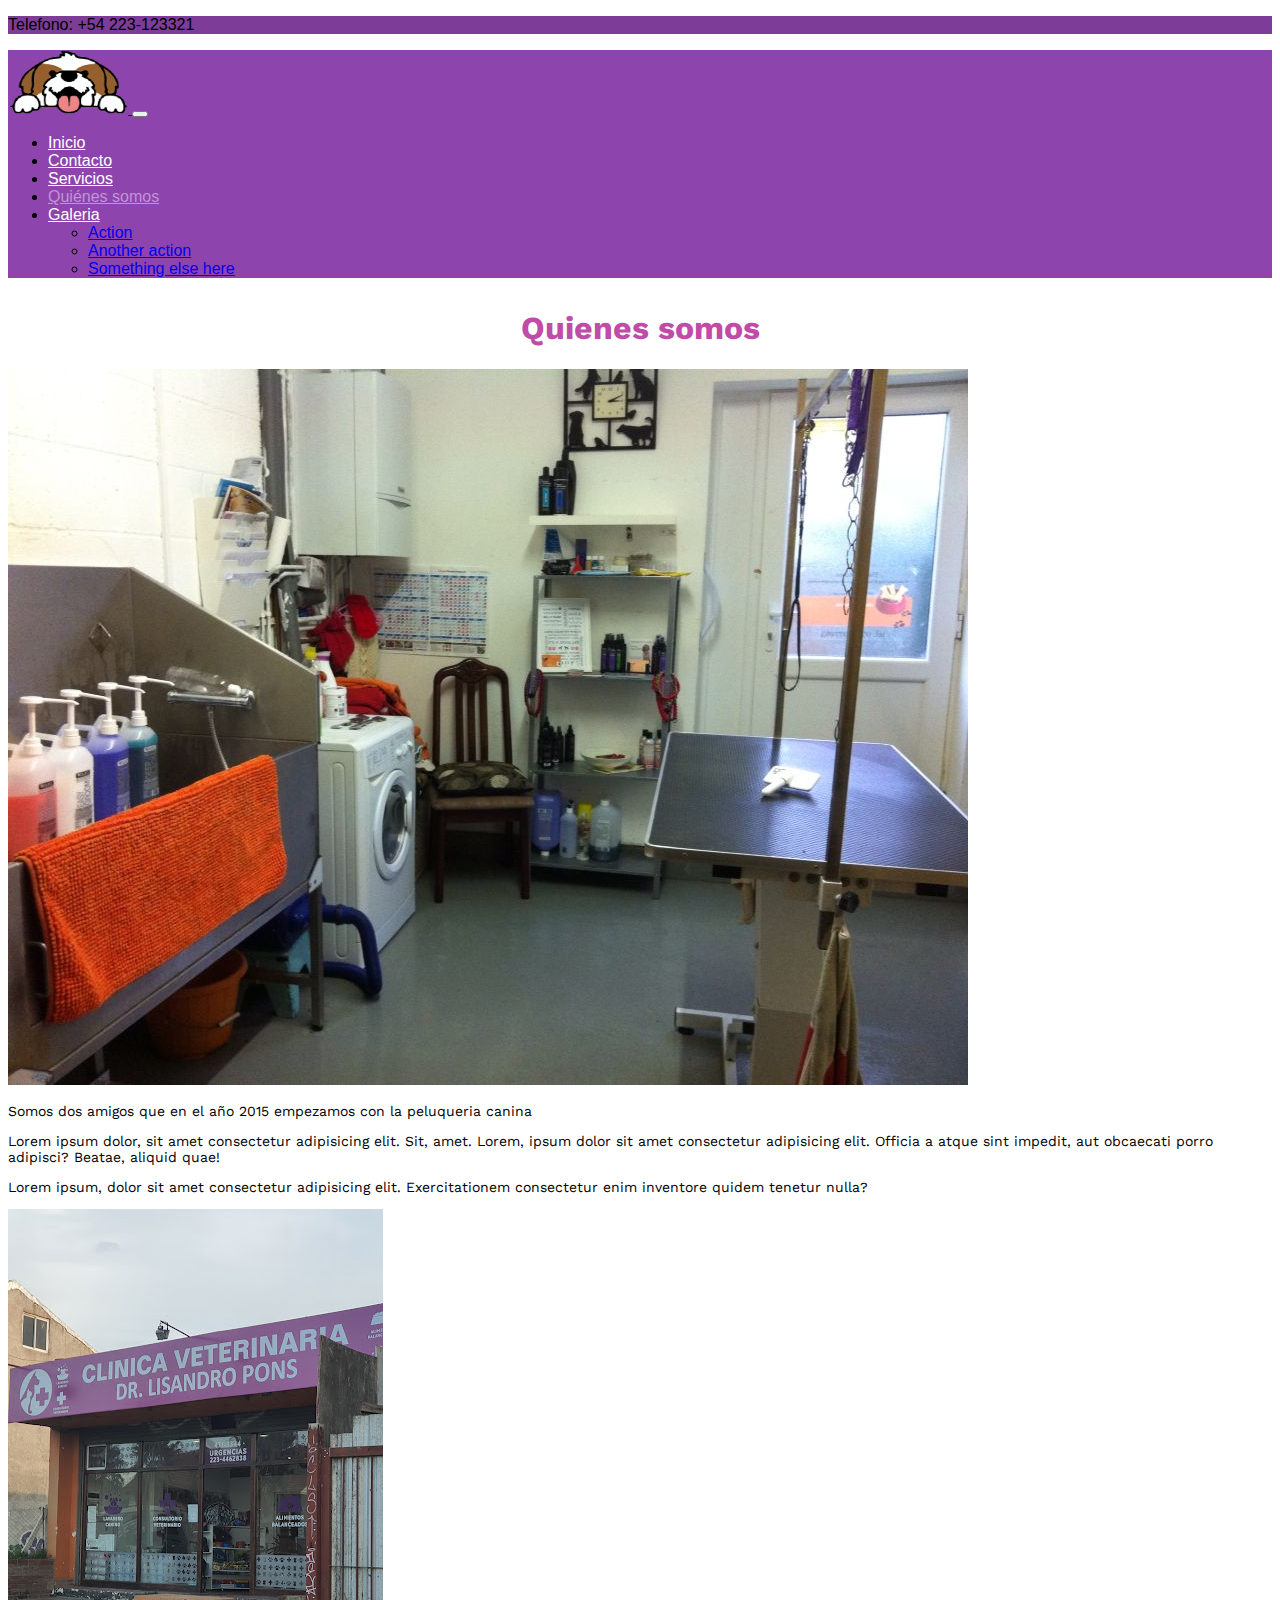
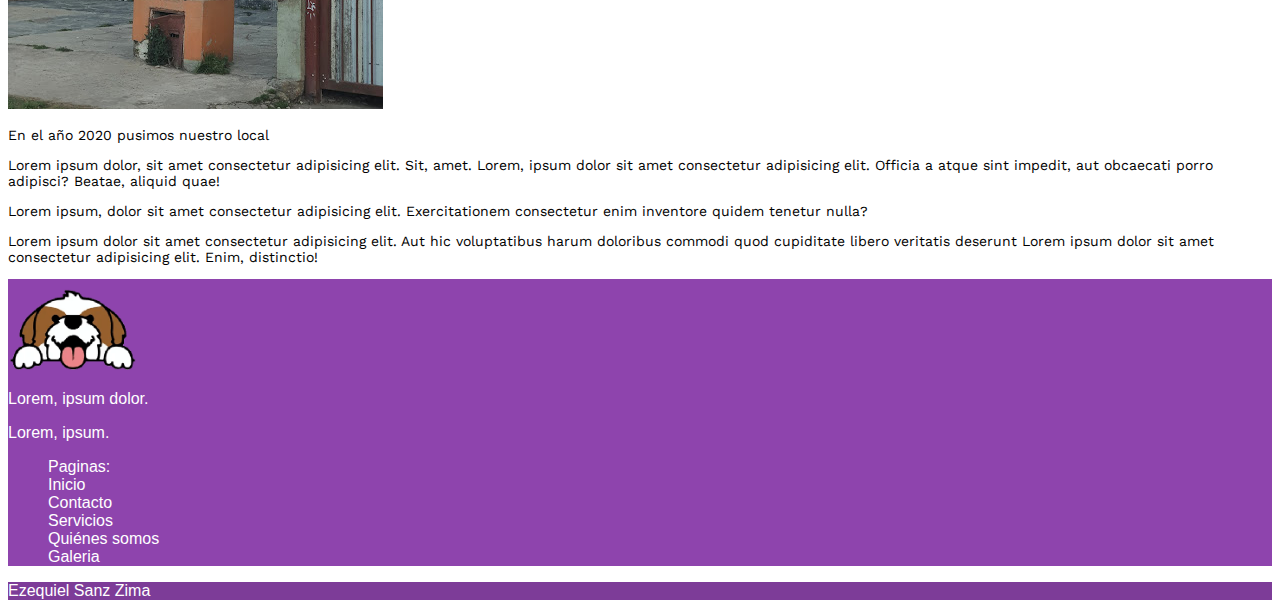
<file: subpaginas/quienes_somos.html>
<!doctype html>
<html lang="en">
  <head>
    <meta charset="utf-8">
    <meta name="viewport" content="width=device-width, initial-scale=1">
    <title>Contacto</title>
    <link href="https://cdn.jsdelivr.net/npm/bootstrap@5.2.0-beta1/dist/css/bootstrap.min.css" rel="stylesheet" integrity="sha384-0evHe/X+R7YkIZDRvuzKMRqM+OrBnVFBL6DOitfPri4tjfHxaWutUpFmBp4vmVor" crossorigin="anonymous">
    <link rel="stylesheet" href="../style/style.css">

    <link href='https://fonts.googleapis.com/css?family=Work Sans' rel='stylesheet'>
  </head>

  <body>
      <!--Inicio Header-->
    <header class="container-fluid p-0">
        <div class="d-flex justify-content-center topHeader">
            <p class="text-light mb-0 p-2">Telefono: +54 223-123321</p>
        </div>
    <!-----------------------Nav Paginas-------------------->
        <div>
            <nav class="navbar navbar-expand-md text-light navPaginas">
                <div class="container-fluid">
                  <a href="index.html"><img src="../assets/logo.png" alt="" class="logoHeader">
                    </a>
                  <button class="navbar-toggler" type="button" data-bs-toggle="collapse" data-bs-target="#navbarNavDropdown" aria-controls="navbarNavDropdown" aria-expanded="false" aria-label="Toggle navigation">
                    <span class="navbar-toggler-icon"></span>
                  </button>
                  <div class="collapse navbar-collapse justify-content-end" id="navbarNavDropdown">
                    <ul class="navbar-nav align-items-center">
                      <li class="nav-item">
                        <a class="nav-link" aria-current="page" href="../index.html">Inicio</a>
                      </li>
                      <li class="nav-item">
                        <a class="nav-link" href="./contacto.html">Contacto</a>
                      </li>
                      <li class="nav-item">
                        <a class="nav-link" href="./servicios.html">Servicios</a>
                      </li>
                      <li class="nav-item">
                        <a class="nav-link active" href="./quienes_somos.html">Quiénes somos</a>
                      </li>
                      <li class="nav-item">
                        <a class="nav-link" href="./galeria.html">Galeria</a>
                      </li>
                        <ul class="dropdown-menu" aria-labelledby="navbarDropdownMenuLink">
                          <li><a class="dropdown-item" href="#">Action</a></li>
                          <li><a class="dropdown-item" href="#">Another action</a></li>
                          <li><a class="dropdown-item" href="#">Something else here</a></li>
                        </ul>
                      </li>
                    </ul>
                  </div>
                </div>
              </nav>
        </div>
    </header>
        <!-----Fin Header----->
    <!---------------------------------------------------->
        <!-----Inicio Main----->

    <main class="quienesSomos">
        
        <div>
            <h1 class="titulo">Quienes somos</h1>
            <!--<div class="iconosQuienesSomos pb-1">
                <svg xmlns="http://www.w3.org/2000/svg" width="35" height="35" fill="currentColor" class="bi bi-facebook" viewBox="0 0 16 16">
                    <path d="M16 8.049c0-4.446-3.582-8.05-8-8.05C3.58 0-.002 3.603-.002 8.05c0 4.017 2.926 7.347 6.75 7.951v-5.625h-2.03V8.05H6.75V6.275c0-2.017 1.195-3.131 3.022-3.131.876 0 1.791.157 1.791.157v1.98h-1.009c-.993 0-1.303.621-1.303 1.258v1.51h2.218l-.354 2.326H9.25V16c3.824-.604 6.75-3.934 6.75-7.951z"/>
                </svg>
                <svg xmlns="http://www.w3.org/2000/svg" width="35" height="35" fill="currentColor" class="bi bi-twitter" viewBox="0 0 16 16">
                    <path d="M5.026 15c6.038 0 9.341-5.003 9.341-9.334 0-.14 0-.282-.006-.422A6.685 6.685 0 0 0 16 3.542a6.658 6.658 0 0 1-1.889.518 3.301 3.301 0 0 0 1.447-1.817 6.533 6.533 0 0 1-2.087.793A3.286 3.286 0 0 0 7.875 6.03a9.325 9.325 0 0 1-6.767-3.429 3.289 3.289 0 0 0 1.018 4.382A3.323 3.323 0 0 1 .64 6.575v.045a3.288 3.288 0 0 0 2.632 3.218 3.203 3.203 0 0 1-.865.115 3.23 3.23 0 0 1-.614-.057 3.283 3.283 0 0 0 3.067 2.277A6.588 6.588 0 0 1 .78 13.58a6.32 6.32 0 0 1-.78-.045A9.344 9.344 0 0 0 5.026 15z"/>
                </svg>
                <svg xmlns="http://www.w3.org/2000/svg" width="35" height="35" fill="currentColor" class="bi bi-instagram" viewBox="0 0 16 16">
                    <path d="M8 0C5.829 0 5.556.01 4.703.048 3.85.088 3.269.222 2.76.42a3.917 3.917 0 0 0-1.417.923A3.927 3.927 0 0 0 .42 2.76C.222 3.268.087 3.85.048 4.7.01 5.555 0 5.827 0 8.001c0 2.172.01 2.444.048 3.297.04.852.174 1.433.372 1.942.205.526.478.972.923 1.417.444.445.89.719 1.416.923.51.198 1.09.333 1.942.372C5.555 15.99 5.827 16 8 16s2.444-.01 3.298-.048c.851-.04 1.434-.174 1.943-.372a3.916 3.916 0 0 0 1.416-.923c.445-.445.718-.891.923-1.417.197-.509.332-1.09.372-1.942C15.99 10.445 16 10.173 16 8s-.01-2.445-.048-3.299c-.04-.851-.175-1.433-.372-1.941a3.926 3.926 0 0 0-.923-1.417A3.911 3.911 0 0 0 13.24.42c-.51-.198-1.092-.333-1.943-.372C10.443.01 10.172 0 7.998 0h.003zm-.717 1.442h.718c2.136 0 2.389.007 3.232.046.78.035 1.204.166 1.486.275.373.145.64.319.92.599.28.28.453.546.598.92.11.281.24.705.275 1.485.039.843.047 1.096.047 3.231s-.008 2.389-.047 3.232c-.035.78-.166 1.203-.275 1.485a2.47 2.47 0 0 1-.599.919c-.28.28-.546.453-.92.598-.28.11-.704.24-1.485.276-.843.038-1.096.047-3.232.047s-2.39-.009-3.233-.047c-.78-.036-1.203-.166-1.485-.276a2.478 2.478 0 0 1-.92-.598 2.48 2.48 0 0 1-.6-.92c-.109-.281-.24-.705-.275-1.485-.038-.843-.046-1.096-.046-3.233 0-2.136.008-2.388.046-3.231.036-.78.166-1.204.276-1.486.145-.373.319-.64.599-.92.28-.28.546-.453.92-.598.282-.11.705-.24 1.485-.276.738-.034 1.024-.044 2.515-.045v.002zm4.988 1.328a.96.96 0 1 0 0 1.92.96.96 0 0 0 0-1.92zm-4.27 1.122a4.109 4.109 0 1 0 0 8.217 4.109 4.109 0 0 0 0-8.217zm0 1.441a2.667 2.667 0 1 1 0 5.334 2.667 2.667 0 0 1 0-5.334z"/>
                </svg>
            </div>-->
        </div>
        
        <div class="container pt-3">
          <div class="row d-flex align-items-center justify-content-center   shadow-lg p-1 mb-5 bg-body rounded">
            <div class="col-lg-6 text-center">
              <img src="../assets/quien_somos/c3899f8b3f8058786e5d485f812c9ac8.jpg" alt="perro dandole una ducha" class="imagenQuienSomos1 img-thumbnail">
            </div>
            <div class="col-lg-6 letraQuienSomosTexto">
              <p class="text-center ">Somos dos amigos que en el año 2015 empezamos con la peluqueria canina</p>
              <p class="text-center">Lorem ipsum dolor, sit amet consectetur adipisicing elit. Sit, amet. Lorem, ipsum dolor sit amet consectetur adipisicing elit. Officia a atque sint impedit, aut obcaecati porro adipisci? Beatae, aliquid quae!</p>
              <p class="text-center">Lorem ipsum, dolor sit amet consectetur adipisicing elit. Exercitationem consectetur enim inventore quidem tenetur nulla?</p>
            </div>
          </div>
        </div>

        <div class="container pt-2">
          <div class="row d-flex align-items-center justify-content-center   shadow-lg p-1 mb-5 bg-body rounded    flex-row-reverse">
            <div class="col-lg-6 text-center">
              <img src="../assets/quien_somos/2020-12-18.jpg" alt="perro dandole una ducha" class="imagenQuienSomos2 img-thumbnail">
            </div>
            <div class="col-lg-6 letraQuienSomosTexto">
              <p class="text-center ">En el año 2020 pusimos nuestro local</p>
              <p class="text-center">Lorem ipsum dolor, sit amet consectetur adipisicing elit. Sit, amet. Lorem, ipsum dolor sit amet consectetur adipisicing elit. Officia a atque sint impedit, aut obcaecati porro adipisci? Beatae, aliquid quae!</p>
              <p class="text-center">Lorem ipsum, dolor sit amet consectetur adipisicing elit. Exercitationem consectetur enim inventore quidem tenetur nulla?</p>
              <p class="text-center">Lorem ipsum dolor sit amet consectetur adipisicing elit. Aut hic voluptatibus harum doloribus commodi quod cupiditate libero veritatis deserunt Lorem ipsum dolor sit amet consectetur adipisicing elit. Enim, distinctio!
            </div>
          </div>
        </div>
    </main>

            <!--Fin Main-->
        <!---------------------------------------------------->
            <!-----Inicio Footer----->
    <footer>
      <div class="container-fluid fondoFooter">
        <div class="row justify-content-center">
          <div class="col-lg-5 col-md-5 d-flex align-items-center justify-content-center flex-column">
            <img src="../assets/logo.png" alt="" class="logoFooter text-center">
            <p class="text-center text-light">Lorem, ipsum dolor.</p>
            <p class="text-center text-light">Lorem, ipsum.</p>
          </div>
          <div class="col-lg-5 col-md-5">
            <ul class="navbar-nav align-items-center">
              <span class="navFooter text-decoration-underline text-uppercase">Paginas:</span>
              <li class="nav-item navFooter p-1">
                <a class="navFooter active" aria-current="page" href="../index.html">Inicio</a>
              </li>
              <li class="nav-item navFooter p-1">
                <a class="navFooter" href="/subpaginas/contacto.html">Contacto</a>
              </li>
              <li class="nav-item navFooter p-1">
                <a class="navFooter" href="./servicios.html">Servicios</a>
              </li>
              <li class="nav-item navFooter p-1">
                <a class="navFooter" href="./quienes_somos.html">Quiénes somos</a>
              </li>
              <li class="nav-item navFooter p-1">
                <a class="navFooter" href="./galeria.html">Galeria</a>
              </li>
          </div>

          <!--<div class="col-lg-2 col-md-2 d-flex align-items-center justify-content-center flex-column redesSocialesFooter">
            <svg xmlns="http://www.w3.org/2000/svg" width=42" height="42" fill="currentColor" class="bi bi-facebook pb-1" viewBox="0 0 16 16">
              <path d="M16 8.049c0-4.446-3.582-8.05-8-8.05C3.58 0-.002 3.603-.002 8.05c0 4.017 2.926 7.347 6.75 7.951v-5.625h-2.03V8.05H6.75V6.275c0-2.017 1.195-3.131 3.022-3.131.876 0 1.791.157 1.791.157v1.98h-1.009c-.993 0-1.303.621-1.303 1.258v1.51h2.218l-.354 2.326H9.25V16c3.824-.604 6.75-3.934 6.75-7.951z"/>
            </svg>
            <svg xmlns="http://www.w3.org/2000/svg" width="42" height="42" fill="currentColor" class="bi bi-instagram" viewBox="0 0 16 16">
              <path d="M8 0C5.829 0 5.556.01 4.703.048 3.85.088 3.269.222 2.76.42a3.917 3.917 0 0 0-1.417.923A3.927 3.927 0 0 0 .42 2.76C.222 3.268.087 3.85.048 4.7.01 5.555 0 5.827 0 8.001c0 2.172.01 2.444.048 3.297.04.852.174 1.433.372 1.942.205.526.478.972.923 1.417.444.445.89.719 1.416.923.51.198 1.09.333 1.942.372C5.555 15.99 5.827 16 8 16s2.444-.01 3.298-.048c.851-.04 1.434-.174 1.943-.372a3.916 3.916 0 0 0 1.416-.923c.445-.445.718-.891.923-1.417.197-.509.332-1.09.372-1.942C15.99 10.445 16 10.173 16 8s-.01-2.445-.048-3.299c-.04-.851-.175-1.433-.372-1.941a3.926 3.926 0 0 0-.923-1.417A3.911 3.911 0 0 0 13.24.42c-.51-.198-1.092-.333-1.943-.372C10.443.01 10.172 0 7.998 0h.003zm-.717 1.442h.718c2.136 0 2.389.007 3.232.046.78.035 1.204.166 1.486.275.373.145.64.319.92.599.28.28.453.546.598.92.11.281.24.705.275 1.485.039.843.047 1.096.047 3.231s-.008 2.389-.047 3.232c-.035.78-.166 1.203-.275 1.485a2.47 2.47 0 0 1-.599.919c-.28.28-.546.453-.92.598-.28.11-.704.24-1.485.276-.843.038-1.096.047-3.232.047s-2.39-.009-3.233-.047c-.78-.036-1.203-.166-1.485-.276a2.478 2.478 0 0 1-.92-.598 2.48 2.48 0 0 1-.6-.92c-.109-.281-.24-.705-.275-1.485-.038-.843-.046-1.096-.046-3.233 0-2.136.008-2.388.046-3.231.036-.78.166-1.204.276-1.486.145-.373.319-.64.599-.92.28-.28.546-.453.92-.598.282-.11.705-.24 1.485-.276.738-.034 1.024-.044 2.515-.045v.002zm4.988 1.328a.96.96 0 1 0 0 1.92.96.96 0 0 0 0-1.92zm-4.27 1.122a4.109 4.109 0 1 0 0 8.217 4.109 4.109 0 0 0 0-8.217zm0 1.441a2.667 2.667 0 1 1 0 5.334 2.667 2.667 0 0 1 0-5.334z"/>
            </svg>
          </div>-->
        </div>
      </div>


      <div class="container-fluid d-flex justify-content-center footerFinal">
        <p class="m-0">Ezequiel Sanz Zima</p>
      </div>
    </footer>
    <script src="https://cdn.jsdelivr.net/npm/bootstrap@5.2.0-beta1/dist/js/bootstrap.bundle.min.js" integrity="sha384-pprn3073KE6tl6bjs2QrFaJGz5/SUsLqktiwsUTF55Jfv3qYSDhgCecCxMW52nD2" crossorigin="anonymous"></script>
  </body>
</file>
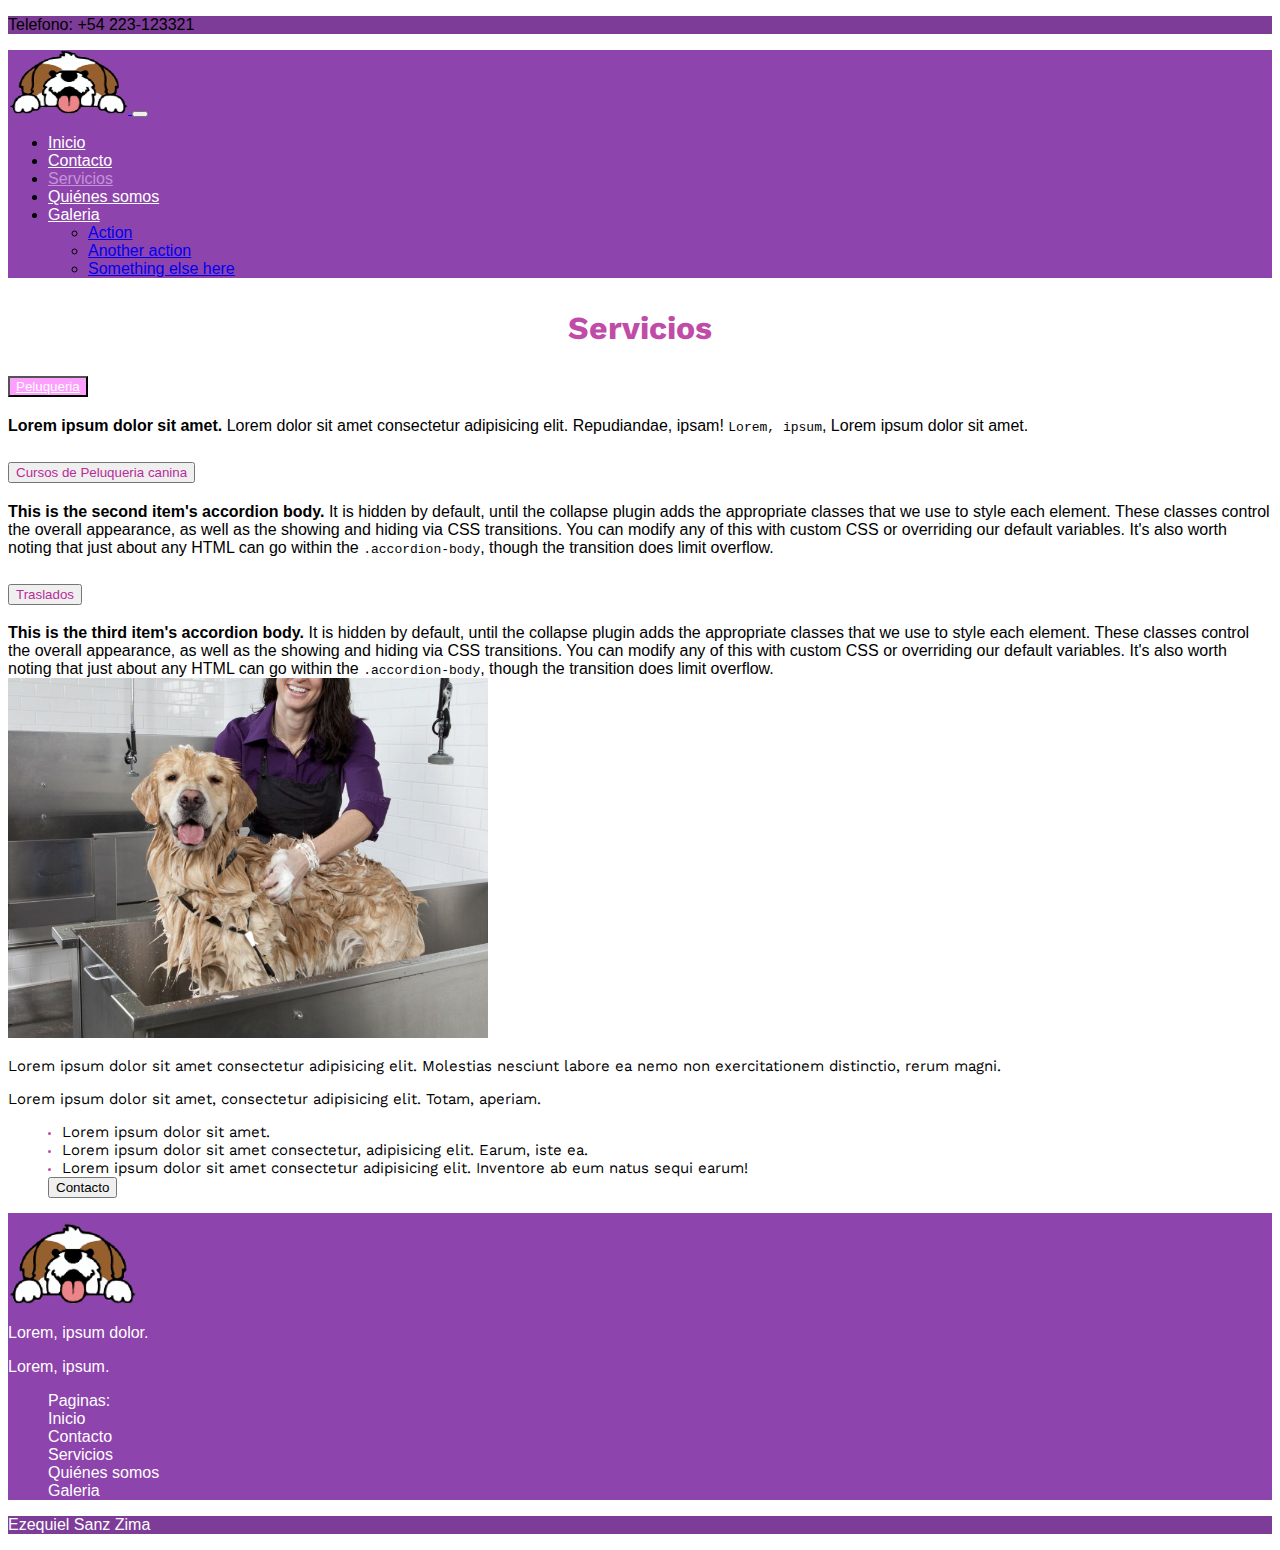
<file: subpaginas/servicios.html>
<!doctype html>
<html lang="en">
  <head>
    <meta charset="utf-8">
    <meta name="viewport" content="width=device-width, initial-scale=1">
    <title>Servicios</title>
    <link href="https://cdn.jsdelivr.net/npm/bootstrap@5.2.0-beta1/dist/css/bootstrap.min.css" rel="stylesheet" integrity="sha384-0evHe/X+R7YkIZDRvuzKMRqM+OrBnVFBL6DOitfPri4tjfHxaWutUpFmBp4vmVor" crossorigin="anonymous">


    <link rel="stylesheet" href="../style/style.css">
    <link href='https://fonts.googleapis.com/css?family=Work Sans' rel='stylesheet'>
  </head>

  <body>
      <!--Inicio Header-->
    <header class="container-fluid p-0">
        <div class="d-flex justify-content-center topHeader">
            <p class="text-light mb-0 p-2">Telefono: +54 223-123321</p>
        </div>
    <!-----------------------Nav Paginas-------------------->
        <div>
            <nav class="navbar navbar-expand-md text-light navPaginas">
                <div class="container-fluid">
                  <a href="index.html"><img src="../assets/logo.png" alt="" class="logoHeader">
                    </a>
                  <button class="navbar-toggler" type="button" data-bs-toggle="collapse" data-bs-target="#navbarNavDropdown" aria-controls="navbarNavDropdown" aria-expanded="false" aria-label="Toggle navigation">
                    <span class="navbar-toggler-icon"></span>
                  </button>
                  <div class="collapse navbar-collapse justify-content-end" id="navbarNavDropdown">
                    <ul class="navbar-nav align-items-center">
                      <li class="nav-item">
                        <a class="nav-link" aria-current="page" href="../index.html">Inicio</a>
                      </li>
                      <li class="nav-item">
                        <a class="nav-link" href="./contacto.html">Contacto</a>
                      </li>
                      <li class="nav-item">
                        <a class="nav-link active" href="./servicios.html">Servicios</a>
                      </li>
                      <li class="nav-item">
                        <a class="nav-link" href="./quienes_somos.html">Quiénes somos</a>
                      </li>
                      <li class="nav-item">
                        <a class="nav-link" href="./galeria.html">Galeria</a>
                      </li>
                        <ul class="dropdown-menu" aria-labelledby="navbarDropdownMenuLink">
                          <li><a class="dropdown-item" href="#">Action</a></li>
                          <li><a class="dropdown-item" href="#">Another action</a></li>
                          <li><a class="dropdown-item" href="#">Something else here</a></li>
                        </ul>
                      </li>
                    </ul>
                  </div>
                </div>
              </nav>
        </div>
    </header>
        <!-----Fin Header----->
    <!---------------------------------------------------->
        <!-----Inicio Main----->

    <main>
        <h1 class="titulo">Servicios</h1>


      <!--Carrousel Informacion servicios-->
        <div class="container-md pb-2">
            <div class="accordion" id="accordionExample">
                <div class="accordion-item">
                  <h2 class="accordion-header" id="headingOne">
                    <button class="accordion-button" type="button" data-bs-toggle="collapse" data-bs-target="#collapseOne" aria-expanded="true" aria-controls="collapseOne">
                      Peluqueria
                    </button>
                  </h2>
                  <div id="collapseOne" class="accordion-collapse collapse show" aria-labelledby="headingOne" data-bs-parent="#accordionExample">
                    <div class="accordion-body">
                      <strong>Lorem ipsum dolor sit amet.</strong> Lorem <span class="fst-italic"> dolor sit amet consectetur adipisicing </span> elit. Repudiandae, ipsam! <code class="text-uppercase .fs-5">Lorem, ipsum</code>, Lorem ipsum dolor sit amet.
                    </div>
                  </div>
                </div>
                <div class="accordion-item">
                  <h2 class="accordion-header" id="headingTwo">
                    <button class="accordion-button collapsed" type="button" data-bs-toggle="collapse" data-bs-target="#collapseTwo" aria-expanded="false" aria-controls="collapseTwo">
                      Cursos de Peluqueria canina
                    </button>
                  </h2>
                  <div id="collapseTwo" class="accordion-collapse collapse" aria-labelledby="headingTwo" data-bs-parent="#accordionExample">
                    <div class="accordion-body">
                      <strong>This is the second item's accordion body.</strong> It is hidden by default, until the collapse plugin adds the appropriate classes that we use to style each element. These classes control the overall appearance, as well as the showing and hiding via CSS transitions. You can modify any of this with custom CSS or overriding our default variables. It's also worth noting that just about any HTML can go within the <code>.accordion-body</code>, though the transition does limit overflow.
                    </div>
                  </div>
                </div>
                <div class="accordion-item">
                  <h2 class="accordion-header" id="headingThree">
                    <button class="accordion-button collapsed" type="button" data-bs-toggle="collapse" data-bs-target="#collapseThree" aria-expanded="false" aria-controls="collapseThree">
                      Traslados
                    </button>
                  </h2>
                  <div id="collapseThree" class="accordion-collapse collapse" aria-labelledby="headingThree" data-bs-parent="#accordionExample">
                    <div class="accordion-body">
                      <strong>This is the third item's accordion body.</strong> It is hidden by default, until the collapse plugin adds the appropriate classes that we use to style each element. These classes control the overall appearance, as well as the showing and hiding via CSS transitions. You can modify any of this with custom CSS or overriding our default variables. It's also worth noting that just about any HTML can go within the <code>.accordion-body</code>, though the transition does limit overflow.
                    </div>
                  </div>
                </div>
                <!--<div class="accordion-item">
                  <h2 class="accordion-header" id="headingThree">
                    <button class="accordion-button collapsed" type="button" data-bs-toggle="collapse" data-bs-target="#collapseThree" aria-expanded="false" aria-controls="collapseThree">
                      Venta de Articulos
                    </button>
                  </h2>
                  <div id="collapseThree" class="accordion-collapse collapse" aria-labelledby="headingThree" data-bs-parent="#accordionExample">
                    <div class="accordion-body">
                      <strong>This is the third item's accordion body.</strong> It is hidden by default, until the collapse plugin adds the appropriate classes that we use to style each element. These classes control the overall appearance, as well as the showing and hiding via CSS transitions. You can modify any of this with custom CSS or overriding our default variables. It's also worth noting that just about any HTML can go within the <code>.accordion-body</code>, though the transition does limit overflow.
                    </div>-->
                  </div>
                </div>
            </div>
        </div>


        <div class="container">
          <div class="row d-flex align-items-center justify-content-center   shadow-lg p-1 mb-5 bg-body rounded">
            <div class="col-lg-6 text-center">
              <img src="../assets/servicios/ab.jpg" alt="perro dandole una ducha" class="imagenInformacionPeluqueria img-thumbnail">
            </div>
            <div class="col-lg-6 divServicioTexto">
              <p class="text-center text-uppercase letraServicioPeluqueria"></p>
              <p class="text-center">Lorem ipsum dolor sit amet consectetur adipisicing elit. Molestias nesciunt labore ea nemo non exercitationem distinctio, rerum magni.</p>
              <p class="text-center">Lorem ipsum dolor sit amet, consectetur adipisicing elit. Totam, aperiam.</p>
              <ul>
                  <li>Lorem ipsum dolor sit amet.</li>
                  <li>Lorem ipsum dolor sit amet consectetur, adipisicing elit. Earum, iste ea.</li>
                  <li>Lorem ipsum dolor sit amet consectetur adipisicing elit. Inventore ab eum natus sequi earum!</li>
                  <a href="./contacto.html">
                    <div class="text-center pb-2 ">
                      <button type="button" class="btn btn-primary btn-lg btnColor">Contacto</button>
                    </div>
                  </a>
                  </div>
          </div>
        </div>

    </main>

            <!--Fin Main-->
        <!---------------------------------------------------->
            <!-----Inicio Footer----->
    <footer>
      <div class="container-fluid fondoFooter">
        <div class="row justify-content-center">
          <div class="col-lg-5 col-md-5 d-flex align-items-center justify-content-center flex-column">
            <img src="../assets/logo.png" alt="" class="logoFooter text-center">
            <p class="text-center text-light">Lorem, ipsum dolor.</p>
            <p class="text-center text-light">Lorem, ipsum.</p>
          </div>
          <div class="col-lg-5 col-md-5">
            <ul class="navbar-nav align-items-center">
              <span class="navFooter text-decoration-underline text-uppercase">Paginas:</span>
              <li class="nav-item navFooter p-1">
                <a class="navFooter active" aria-current="page" href="../index.html">Inicio</a>
              </li>
              <li class="nav-item navFooter p-1">
                <a class="navFooter" href="/subpaginas/contacto.html">Contacto</a>
              </li>
              <li class="nav-item navFooter p-1">
                <a class="navFooter" href="./servicios.html">Servicios</a>
              </li>
              <li class="nav-item navFooter p-1">
                <a class="navFooter" href="./quienes_somos.html">Quiénes somos</a>
              </li>
              <li class="nav-item navFooter p-1">
                <a class="navFooter" href="./galeria.html">Galeria</a>
              </li>
          </div>

          <!--<div class="col-lg-2 col-md-2 d-flex align-items-center justify-content-center flex-column redesSocialesFooter">
            <svg xmlns="http://www.w3.org/2000/svg" width=42" height="42" fill="currentColor" class="bi bi-facebook pb-1" viewBox="0 0 16 16">
              <path d="M16 8.049c0-4.446-3.582-8.05-8-8.05C3.58 0-.002 3.603-.002 8.05c0 4.017 2.926 7.347 6.75 7.951v-5.625h-2.03V8.05H6.75V6.275c0-2.017 1.195-3.131 3.022-3.131.876 0 1.791.157 1.791.157v1.98h-1.009c-.993 0-1.303.621-1.303 1.258v1.51h2.218l-.354 2.326H9.25V16c3.824-.604 6.75-3.934 6.75-7.951z"/>
            </svg>
            <svg xmlns="http://www.w3.org/2000/svg" width="42" height="42" fill="currentColor" class="bi bi-instagram" viewBox="0 0 16 16">
              <path d="M8 0C5.829 0 5.556.01 4.703.048 3.85.088 3.269.222 2.76.42a3.917 3.917 0 0 0-1.417.923A3.927 3.927 0 0 0 .42 2.76C.222 3.268.087 3.85.048 4.7.01 5.555 0 5.827 0 8.001c0 2.172.01 2.444.048 3.297.04.852.174 1.433.372 1.942.205.526.478.972.923 1.417.444.445.89.719 1.416.923.51.198 1.09.333 1.942.372C5.555 15.99 5.827 16 8 16s2.444-.01 3.298-.048c.851-.04 1.434-.174 1.943-.372a3.916 3.916 0 0 0 1.416-.923c.445-.445.718-.891.923-1.417.197-.509.332-1.09.372-1.942C15.99 10.445 16 10.173 16 8s-.01-2.445-.048-3.299c-.04-.851-.175-1.433-.372-1.941a3.926 3.926 0 0 0-.923-1.417A3.911 3.911 0 0 0 13.24.42c-.51-.198-1.092-.333-1.943-.372C10.443.01 10.172 0 7.998 0h.003zm-.717 1.442h.718c2.136 0 2.389.007 3.232.046.78.035 1.204.166 1.486.275.373.145.64.319.92.599.28.28.453.546.598.92.11.281.24.705.275 1.485.039.843.047 1.096.047 3.231s-.008 2.389-.047 3.232c-.035.78-.166 1.203-.275 1.485a2.47 2.47 0 0 1-.599.919c-.28.28-.546.453-.92.598-.28.11-.704.24-1.485.276-.843.038-1.096.047-3.232.047s-2.39-.009-3.233-.047c-.78-.036-1.203-.166-1.485-.276a2.478 2.478 0 0 1-.92-.598 2.48 2.48 0 0 1-.6-.92c-.109-.281-.24-.705-.275-1.485-.038-.843-.046-1.096-.046-3.233 0-2.136.008-2.388.046-3.231.036-.78.166-1.204.276-1.486.145-.373.319-.64.599-.92.28-.28.546-.453.92-.598.282-.11.705-.24 1.485-.276.738-.034 1.024-.044 2.515-.045v.002zm4.988 1.328a.96.96 0 1 0 0 1.92.96.96 0 0 0 0-1.92zm-4.27 1.122a4.109 4.109 0 1 0 0 8.217 4.109 4.109 0 0 0 0-8.217zm0 1.441a2.667 2.667 0 1 1 0 5.334 2.667 2.667 0 0 1 0-5.334z"/>
            </svg>
          </div>-->
        </div>
      </div>


      <div class="container-fluid d-flex justify-content-center footerFinal">
        <p class="m-0">Ezequiel Sanz Zima</p>
      </div>
    </footer>
    <script src="https://cdn.jsdelivr.net/npm/bootstrap@5.2.0-beta1/dist/js/bootstrap.bundle.min.js" integrity="sha384-pprn3073KE6tl6bjs2QrFaJGz5/SUsLqktiwsUTF55Jfv3qYSDhgCecCxMW52nD2" crossorigin="anonymous"></script>
  </body>
</file>
<file: style/style.css>
@import url('https://fonts.googleapis.com/css2?family=Work+Sans:ital,wght@0,100;1,100&display=swap');


body{
    font-family: 'Gill Sans', 'Gill Sans MT', Calibri, 'Trebuchet MS', sans-serif;
    overflow-x: hidden;
}

/*------------------Header-----------*/



.iconoTelefono{
    width: 32px;
    height: 32px;
}

.topHeader{
    background-color: #7D3C98;
}




header nav{
    background-color: #8E44AD;
}

.navCentro{
    padding: 0px 60px;
}

.nav-link{
    color: white;
}

.navbar-nav .nav-link.active{
    color: rgb(0, 0, 0);
    text-decoration: underline;
}
.nav-link:hover{
    color: #BB8FCE;
}

.navbar-nav .nav-link.active{
    color: #c393d8;
}
.logoHeader{
    width: 120px;
    height:64px;
}


/*--------------Main Index-------------------*/


.whatsapp{
    position: fixed;
    z-index: 1000;
    bottom: 10px;
    right: 10px;
    width: 70px;
}

.imagenInformacion{
    padding: 2px;
}

.divTextoIntroduccion{
    padding-left: 20px;
}

.animacionInformacionIndex{
    animation-duration: 0.4s;
    animation-name: parrafoEntraIzq;

}

@keyframes parrafoEntraIzq {
    from { transform: translate(1000px,  0); }
    to   { transform: translate(-0px, 0); }    
}

.informacionIndex{
    font-family: 'Work Sans', sans-serif;
    font-size: 13px;
}
.textoIntroduccion{
    color: #734885;
}

.card-body{
    background-color: #8E44AD;
    color: white;
}

/*---------------------Footer----------------*/
.fondoFooter{
    padding-top: 10px;
    background-color: #8E44AD;
}
.navFooter{   /*Copia nav-Link en footer para modificar*/
    display: block;
    padding: var(--bs-nav-link-padding-y) var(--bs-nav-link-padding-x);
    font-size: var(--bs-nav-link-font-size);
    font-weight: var(--bs-nav-link-font-weight);
    color: var(--bs-nav-link-color);
    text-decoration: none;
    transition: color .15s ease-in-out,background-color .15s ease-in-out,border-color .15s ease-in-out;

    color:white;
    padding: 0;
    margin: 0%;
    
}

.navFooter a:hover {
    color:#BB8FCE;
}

footer div div div p {
    color: white;
}

.logoFooter{
    width: 128px;
}

.footerFinal{
    background-color: #7D3C98;
    color: white;   
}

/*------------Contacto----------*/

.bodyCardContacto{
    background-color: #A569BD  ;
}

.contactoTexto{
    font-family: 'Work Sans', sans-serif;
}

/*-----------Servicios------------*/

.animacionServicioDerecha{     /*Acordeon*/
    animation-duration: 0.4s;
    animation-name: parrafoEntraIzq;

}

@keyframes parrafoEntraIzq {
    from { transform: translate(1000px,  0); }
    to   { transform: translate(-0px, 0); }    
}

.animacionServicioIzquierda{ /*Servicio peluqueria*/
    animation-duration: 0.4s;
    animation-name: anmiServicio;

}

@keyframes anmiServicio {
    from { transform: translate(-1000px,  0); }
    to   { transform: translate(-0px, 0); }    
}

.servicios{
    padding-top: 10px;
    padding-bottom: 10px;
    font-family: 'Work Sans', sans-serif;
    color: rgb(192, 76, 167);
}
.accordion-button{ /*Letras Sin abrir*/
    color: rgb(184, 44, 153);
}
.accordion-button:not(.collapsed){ /*Abierto*/
    background-color: rgb(253, 159, 253);
    color: rgb(255, 255, 255);
    text-decoration: underline;
}

.letraServicioAcordeon{
    font-family: 'Work Sans', sans-serif;
    font-size: 15px;
}

.imagenInformacionPeluqueria{
    height: 40vh;
}

.divServicioTexto{
    font-size: 15px;
    font-family: 'Work Sans', sans-serif;
}
.divServicioTexto ul {
    list-style-position: inside;
}

.divServicioTexto ul li::marker{
    color:rgb(192, 76, 167);
    font-size: 10px
}


/*----------------------Quien Somos---------------*/
.letraQuienSomosTexto{
    font-size: 14px;
    font-family: 'Work Sans', sans-serif;
}

/*----------------------Galeria-------------------*/
.galeriaContainer img{
    width: 100%;
    height: 350px;
}

.galeriaContainer img:hover{
    border:5px solid #f7f7f7;
}

.galeriaContainer .col-lg-4{
    margin: 0px;
    padding: 25px;
}






/*Todas las paginas*/
.btnColor{
    --bs-btn-bg: rgb(192, 76, 167);
    --bs-btn-border-color: rgb(192, 76, 167);
    --bs-btn-hover-bg: rgb(150, 71, 167);
    --bs-btn-hover-border-color: rgb(150, 71, 167);
}

.titulo{
    text-align: center;
    padding-top: 10px;
    font-family: 'Work Sans', sans-serif;
    color: rgb(192, 76, 167);
}

.animacionTitulo{
    animation-duration: 0.4s;
    animation-name: animTitulo;
}
@keyframes animTitulo {
    from { font-size: 0px; }
    to   { font-size: 40px; }    
}

@media only screen and (max-width: 768px){ /*Tablet Vertical*/

    /*Todas las paginas*/
    .whatsapp{
        display: none;
    }

    /*header*/
    .navCentro{
        padding: 0px 15px;
    }

    /*index*/
    .imagenInformacion{
        height: 28vh;
    }

    /*Servicios*/
    .imagenInformacionPeluqueria{
        height: 330px;
    }
    .divServicioTexto{
        padding: 15px 48px 5px 48px!important;
    }

}
</file>
